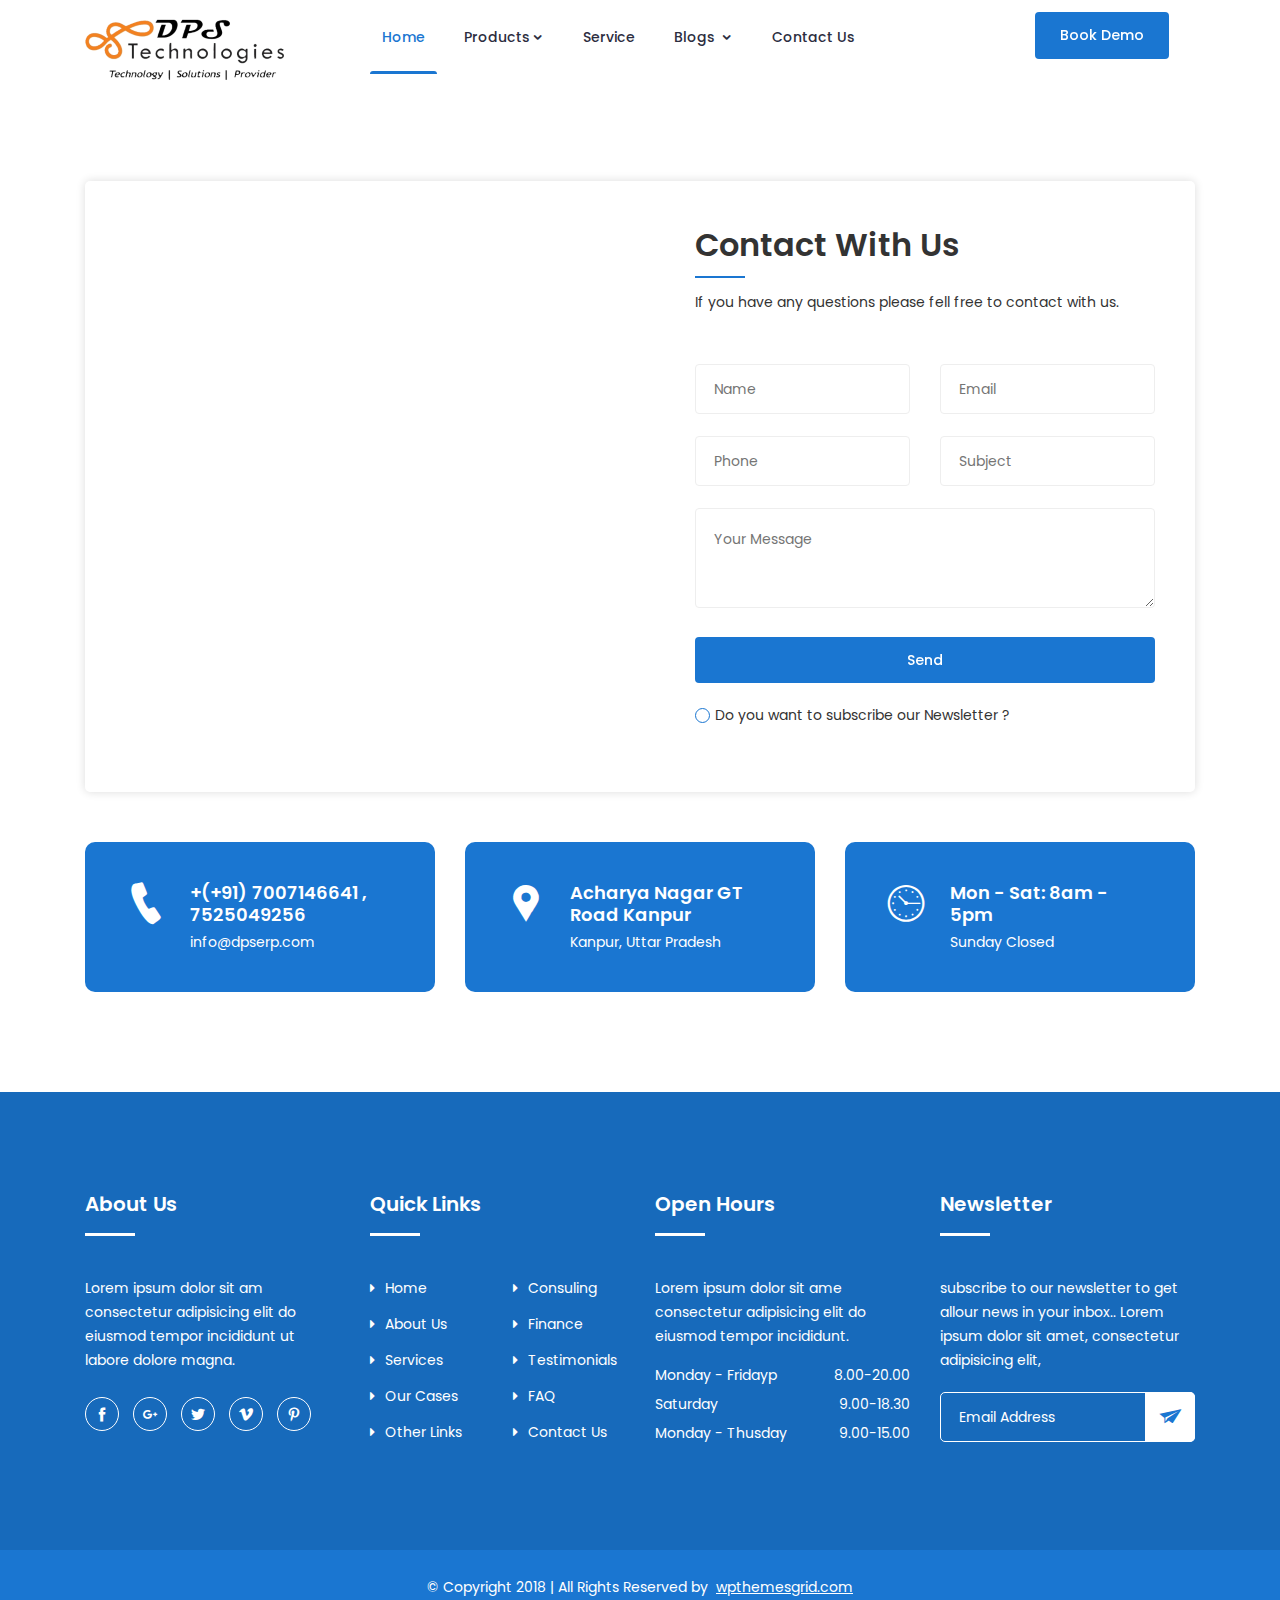
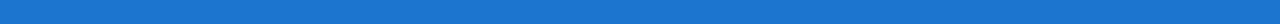
<file: blog-single.html>
<!doctype html>
<html class="no-js" lang="zxx">
    <head>
        <!-- Meta Tags -->
		<meta charset="utf-8">
		<meta http-equiv="X-UA-Compatible" content="IE=edge">
		<meta name="keywords" content="Site keywords here">
		<meta name="description" content="">
		<meta name='copyright' content=''>
		<meta name="viewport" content="width=device-width, initial-scale=1, shrink-to-fit=no">
		
		<!-- Title -->
        <title>Dps Technologies.</title>
		
		<!-- Favicon -->
        <link rel="icon" href="img/favicon.png">
		
		<!-- Google Fonts -->
		<link href="https://fonts.googleapis.com/css?family=Poppins:200i,300,300i,400,400i,500,500i,600,600i,700,700i,800,800i,900,900i&display=swap" rel="stylesheet">

		<!-- Bootstrap CSS -->
		<link rel="stylesheet" href="css/bootstrap.min.css">
		<!-- Nice Select CSS -->
		<link rel="stylesheet" href="css/nice-select.css">
		<!-- Font Awesome CSS -->
        <link rel="stylesheet" href="css/font-awesome.min.css">
		<!-- icofont CSS -->
        <link rel="stylesheet" href="css/icofont.css">
		<!-- Slicknav -->
		<link rel="stylesheet" href="css/slicknav.min.css">
		<!-- Owl Carousel CSS -->
        <link rel="stylesheet" href="css/owl-carousel.css">
		<!-- Datepicker CSS -->
		<link rel="stylesheet" href="css/datepicker.css">
		<!-- Animate CSS -->
        <link rel="stylesheet" href="css/animate.min.css">
		<!-- Magnific Popup CSS -->
        <link rel="stylesheet" href="css/magnific-popup.css">
		
		<!-- Medipro CSS -->
        <link rel="stylesheet" href="css/normalize.css">
        <link rel="stylesheet" href="style.css">
        <link rel="stylesheet" href="css/responsive.css">
		
    </head>
    <body>
	
		<!-- Header Area -->
		<header class="header" >
			<!-- Header Inner -->
			<div class="header-inner">
				<div class="container">
					<div class="inner">
						<div class="row">
							<div class="col-lg-3 col-md-3 col-12">
								<!-- Start Logo -->
								<div class="logo">
									<a href="index.html"><img src="img/logo.png" alt="#"></a>
								</div>
								<!-- End Logo -->
								<!-- Mobile Nav -->
								<div class="mobile-nav"></div>
								<!-- End Mobile Nav -->
							</div>
							<div class="col-lg-7 col-md-9 col-12">
								<!-- Main Menu -->
								<div class="main-menu">
									<nav class="navigation">
										<ul class="nav menu">
											<li class="active"><a href="#">Home </a></li>
											
											<li><a href="#">Products<i class="icofont-rounded-down"></i></a>
												<ul class="dropdown">
													<li><a href="school.html">School ERP</a></li>
													<li><a href="college.html">College ERP</a></li>
													<li><a href="payment">Online Payment</a></li>
													<li><a href="sms.html">SMS</a></li>
												</ul>
											</li>
											<li><a href="#">Service</a></li>
											<li><a href="#">Blogs <i class="icofont-rounded-down"></i></a>
												<ul class="dropdown">
													<li><a href="blog-single.html">Blog Details</a></li>
												</ul>
											</li>
											<li><a href="contact.html">Contact Us</a></li>
										</ul>
									</nav>
								</div>
								<!--/ End Main Menu -->
							</div>
							<div class="col-lg-2 col-12">
								<div class="get-quote">
									<a href="Demo.html" class="btn">Book Demo</a>
								</div>
							</div>
						</div>
					</div>
				</div>
			</div>
			<!--/ End Header Inner -->
		</header>
		<!-- End Header Area -->
		 		<!-- Start Contact Us -->
		<section class="contact-us section">
			<div class="container">
				<div class="inner">
					<div class="row"> 
						<div class="col-lg-6">
							<div class="contact-us-left">
								<!--Start Google-map -->
								<div id="myMap"></div>
								<!--/End Google-map -->
							</div>
						</div>
						<div class="col-lg-6">
							<div class="contact-us-form">
								<h2>Contact With Us</h2>
								<p>If you have any questions please fell free to contact with us.</p>
								<!-- Form -->
								<form class="form" method="post" action="mail/mail.php">
									<div class="row">
										<div class="col-lg-6">
											<div class="form-group">
												<input type="text" name="name" placeholder="Name" required="">
											</div>
										</div>
										<div class="col-lg-6">
											<div class="form-group">
												<input type="email" name="email" placeholder="Email" required="">
											</div>
										</div>
										<div class="col-lg-6">
											<div class="form-group">
												<input type="text" name="phone" placeholder="Phone" required="">
											</div>
										</div>
										<div class="col-lg-6">
											<div class="form-group">
												<input type="text" name="subject" placeholder="Subject" required="">
											</div>
										</div>
										<div class="col-lg-12">
											<div class="form-group">
												<textarea name="message" placeholder="Your Message" required=""></textarea>
											</div>
										</div>
										<div class="col-12">
											<div class="form-group login-btn">
												<button class="btn" type="submit">Send</button>
											</div>
											<div class="checkbox">
												<label class="checkbox-inline" for="2"><input name="news" id="2" type="checkbox">Do you want to subscribe our Newsletter ?</label>
											</div>
										</div>
									</div>
								</form>
								<!--/ End Form -->
							</div>
						</div>
					</div>
				</div>
				<div class="contact-info">
					<div class="row">
						<!-- single-info -->
						<div class="col-lg-4 col-12 ">
							<div class="single-info">
								<i class="icofont icofont-ui-call"></i>
								<div class="content">
									<h3>+(+91) 7007146641 , 7525049256</h3>
									<p>info@dpserp.com</p>
								</div>
							</div>
						</div>
						<!--/End single-info -->
						<!-- single-info -->
						<div class="col-lg-4 col-12 ">
							<div class="single-info">
								<i class="icofont-google-map"></i>
								<div class="content">
									<h3>Acharya Nagar GT Road Kanpur</h3>
									<p>Kanpur, Uttar Pradesh</p>
								</div>
							</div>
						</div>
						<!--/End single-info -->
						<!-- single-info -->
						<div class="col-lg-4 col-12 ">
							<div class="single-info">
								<i class="icofont icofont-wall-clock"></i>
								<div class="content">
									<h3>Mon - Sat: 8am - 5pm</h3>
									<p>Sunday Closed</p>
								</div>
							</div>
						</div>
						<!--/End single-info -->
					</div>
				</div>
			</div>
		</section>
		<!--/ End Contact Us -->
				<!-- Footer Area -->
				<footer id="footer" class="footer ">
					<!-- Footer Top -->
					<div class="footer-top">
						<div class="container">
							<div class="row">
								<div class="col-lg-3 col-md-6 col-12">
									<div class="single-footer">
										<h2>About Us</h2>
										<p>Lorem ipsum dolor sit am consectetur adipisicing elit do eiusmod tempor incididunt ut labore dolore magna.</p>
										<!-- Social -->
										<ul class="social">
											<li><a href="https://www.facebook.com/dpstechnologies.in/"><i class="icofont-facebook"></i></a></li>
											<li><a href="#"><i class="icofont-google-plus"></i></a></li>
											<li><a href="https://x.com/dpstech_knp"><i class="icofont-twitter"></i></a></li>
											<li><a href="#"><i class="icofont-vimeo"></i></a></li>
											<li><a href="#"><i class="icofont-pinterest"></i></a></li>
										</ul>
										<!-- End Social -->
									</div>
								</div>
								<div class="col-lg-3 col-md-6 col-12">
									<div class="single-footer f-link">
										<h2>Quick Links</h2>
										<div class="row">
											<div class="col-lg-6 col-md-6 col-12">
												<ul>
													<li><a href="#"><i class="fa fa-caret-right" aria-hidden="true"></i>Home</a></li>
													<li><a href="#"><i class="fa fa-caret-right" aria-hidden="true"></i>About Us</a></li>
													<li><a href="#"><i class="fa fa-caret-right" aria-hidden="true"></i>Services</a></li>
													<li><a href="#"><i class="fa fa-caret-right" aria-hidden="true"></i>Our Cases</a></li>
													<li><a href="#"><i class="fa fa-caret-right" aria-hidden="true"></i>Other Links</a></li>	
												</ul>
											</div>
											<div class="col-lg-6 col-md-6 col-12">
												<ul>
													<li><a href="#"><i class="fa fa-caret-right" aria-hidden="true"></i>Consuling</a></li>
													<li><a href="#"><i class="fa fa-caret-right" aria-hidden="true"></i>Finance</a></li>
													<li><a href="#"><i class="fa fa-caret-right" aria-hidden="true"></i>Testimonials</a></li>
													<li><a href="#"><i class="fa fa-caret-right" aria-hidden="true"></i>FAQ</a></li>
													<li><a href="#"><i class="fa fa-caret-right" aria-hidden="true"></i>Contact Us</a></li>	
												</ul>
											</div>
										</div>
									</div>
								</div>
								<div class="col-lg-3 col-md-6 col-12">
									<div class="single-footer">
										<h2>Open Hours</h2>
										<p>Lorem ipsum dolor sit ame consectetur adipisicing elit do eiusmod tempor incididunt.</p>
										<ul class="time-sidual">
											<li class="day">Monday - Fridayp <span>8.00-20.00</span></li>
											<li class="day">Saturday <span>9.00-18.30</span></li>
											<li class="day">Monday - Thusday <span>9.00-15.00</span></li>
										</ul>
									</div>
								</div>
								<div class="col-lg-3 col-md-6 col-12">
									<div class="single-footer">
										<h2>Newsletter</h2>
										<p>subscribe to our newsletter to get allour news in your inbox.. Lorem ipsum dolor sit amet, consectetur adipisicing elit,</p>
										<form action="mail/mail.php" method="get" target="_blank" class="newsletter-inner">
											<input name="email" placeholder="Email Address" class="common-input" onfocus="this.placeholder = ''"
												onblur="this.placeholder = 'Your email address'" required="" type="email">
											<button class="button"><i class="icofont icofont-paper-plane"></i></button>
										</form>
									</div>
								</div>
							</div>
						</div>
					</div>
					<!--/ End Footer Top -->
					<!-- Copyright -->
					<div class="copyright">
						<div class="container">
							<div class="row">
								<div class="col-lg-12 col-md-12 col-12">
									<div class="copyright-content">
										<p>© Copyright 2018  |  All Rights Reserved by <a href="https://www.wpthemesgrid.com" target="_blank">wpthemesgrid.com</a> </p>
									</div>
								</div>
							</div>
						</div>
					</div>
					<!--/ End Copyright -->
				</footer>
				<!--/ End Footer Area -->
    </body>
</html>
</file>
<file: css/nice-select.css>
.nice-select {
    -webkit-tap-highlight-color: transparent;
    background-color: #fff;
    border-radius: 5px;
    border: solid 1px #e8e8e8;
    box-sizing: border-box;
    clear: both;
    cursor: pointer;
    display: block;
    float: left;
    font-family: inherit;
    font-size: 15px;
    font-weight: normal;
    height: 42px;
    line-height: 27px;
    outline: none;
    padding-left: 18px;
    padding-right: 30px;
    position: relative;
    text-align: left !important;
    -webkit-transition: all 0.2s ease-in-out;
    transition: all 0.2s ease-in-out;
    -webkit-user-select: none;
    -moz-user-select: none;
    -ms-user-select: none;
    user-select: none;
    white-space: nowrap;
    width: auto;
    margin-bottom: 16px;
}

.nice-select:hover {
    border-color: #3164F4;
}

.nice-select:active,
.nice-select.open,
.nice-select:focus {
    border-color: #999;
}

.nice-select:after {
    border-bottom: 2px solid #999;
    border-right: 2px solid #999;
    content: '';
    display: block;
    height: 8px;
    margin-top: -4px;
    pointer-events: none;
    position: absolute;
    right: 12px;
    top: 50%;
    -webkit-transform-origin: 66% 66%;
    -ms-transform-origin: 66% 66%;
    transform-origin: 66% 66%;
    -webkit-transform: rotate(45deg);
    -ms-transform: rotate(45deg);
    transform: rotate(45deg);
    -webkit-transition: all 0.15s ease-in-out;
    transition: all 0.15s ease-in-out;
    width: 8px;
}

.nice-select.open:after {
    -webkit-transform: rotate(-135deg);
    -ms-transform: rotate(-135deg);
    transform: rotate(-135deg);
}

.nice-select.open .list {
    opacity: 1;
    pointer-events: auto;
    -webkit-transform: scale(1) translateY(0);
    -ms-transform: scale(1) translateY(0);
    transform: scale(1) translateY(0);
}

.nice-select.disabled {
    border-color: #ededed;
    color: #999;
    pointer-events: none;
}

.nice-select.disabled:after {
    border-color: #cccccc;
}

.nice-select.wide {
    width: 100%;
}

.nice-select.wide .list {
    left: 0 !important;
    right: 0 !important;
}

.nice-select.right {
    float: right;
}

.nice-select.right .list {
    left: auto;
    right: 0;
}

.nice-select.small {
    font-size: 12px;
    height: 36px;
    line-height: 34px;
}

.nice-select.small:after {
    height: 4px;
    width: 4px;
}

.nice-select.small .option {
    line-height: 34px;
    min-height: 34px;
}

.nice-select .list {
    background-color: #fff;
    border-radius: 5px;
    box-shadow: 0 0 0 1px rgba(68, 68, 68, 0.11);
    box-sizing: border-box;
    margin-top: 4px;
    opacity: 0;
    overflow: hidden;
    padding: 0;
    pointer-events: none;
    position: absolute;
    top: 100%;
    left: 0;
    -webkit-transform-origin: 50% 0;
    -ms-transform-origin: 50% 0;
    transform-origin: 50% 0;
    -webkit-transform: scale(0.75) translateY(-21px);
    -ms-transform: scale(0.75) translateY(-21px);
    transform: scale(0.75) translateY(-21px);
    -webkit-transition: all 0.2s cubic-bezier(0.5, 0, 0, 1.25), opacity 0.15s ease-out;
    transition: all 0.2s cubic-bezier(0.5, 0, 0, 1.25), opacity 0.15s ease-out;
    z-index: 9;
}

.nice-select .list:hover .option:not(:hover) {
    background-color: transparent !important;
}

.nice-select .option {
    cursor: pointer;
    font-weight: 400;
    line-height: 40px;
    list-style: none;
    min-height: 40px;
    outline: none;
    padding-left: 18px;
    padding-right: 29px;
    text-align: left;
    -webkit-transition: all 0.2s;
    transition: all 0.2s;
}

.nice-select .option:hover {
    background-color: #238AC1;
    color: #fff;
}

.nice-select .option.selected {
    font-weight: bold;
}

.nice-select .option.disabled {
    background-color: transparent;
    color: #999;
    cursor: default;
}

.no-csspointerevents .nice-select .list {
    display: none;
}

.no-csspointerevents .nice-select.open .list {
    display: block;
}

.contact-form-wrapper .list {
    background: #2f3341 none repeat scroll 0 0;
    border-radius: 0;
}
</file>
<file: css/owl-carousel.css>
/**
 * Owl Carousel v2.2.1
 * Copyright 2013-2017 David Deutsch
 * Licensed under  ()
 */
/*
 * 	Default theme - Owl Carousel CSS File
 */
.owl-theme .owl-nav {
	text-align: center;
	-webkit-tap-highlight-color: transparent;
}
.owl-theme .owl-nav [class*='owl-'] {
    color: #FFF;
    font-size: 14px;
    margin: 5px;
    padding: 4px 7px;
    background: #D6D6D6;
    display: inline-block;
    cursor: pointer;
    border-radius: 3px; }
.owl-theme .owl-nav [class*='owl-']:hover {
    background: #869791;
    color: #FFF;
    text-decoration: none; }
.owl-theme .owl-nav .disabled {
    opacity: 0.5;
    cursor: default; 
}
.owl-theme .owl-nav.disabled + .owl-dots {
	margin-top: 10px; }

.owl-theme .owl-dots {
	text-align: center;
	-webkit-tap-highlight-color: transparent; }
.owl-theme .owl-dots .owl-dot {
    display: inline-block;
    zoom: 1;
    *display: inline; }
.owl-theme .owl-dots .owl-dot span {
    width: 10px;
    height: 10px;
    margin: 5px 7px;
    background: #D6D6D6;
    display: block;
    -webkit-backface-visibility: visible;
    transition: opacity 200ms ease;
    border-radius: 30px; }
.owl-theme .owl-dots .owl-dot.active span, .owl-theme .owl-dots .owl-dot:hover span {
    background: #869791; 
}

/* 
 *  Owl Carousel - Animate Plugin
 */
.owl-carousel .animated {
  -webkit-animation-duration: 1000ms;
  animation-duration: 1000ms;
  -webkit-animation-fill-mode: both;
  animation-fill-mode: both;
}
.owl-carousel .owl-animated-in {
  z-index: 0;
}
.owl-carousel .owl-animated-out {
  z-index: 1;
}
.owl-carousel .fadeOut {
  -webkit-animation-name: fadeOut;
  animation-name: fadeOut;
}

@-webkit-keyframes fadeOut {
  0% {
    opacity: 1;
  }

  100% {
    opacity: 0;
  }
}
@keyframes fadeOut {
  0% {
    opacity: 1;
  }

  100% {
    opacity: 0;
  }
}

/* 
 * 	Owl Carousel - Auto Height Plugin
 */
.owl-height {
  -webkit-transition: height 500ms ease-in-out;
  -moz-transition: height 500ms ease-in-out;
  -ms-transition: height 500ms ease-in-out;
  -o-transition: height 500ms ease-in-out;
  transition: height 500ms ease-in-out;
}

/* 
 *  Core Owl Carousel CSS File
 */
.owl-carousel {
  display: none;
  width: 100%;
  -webkit-tap-highlight-color: transparent;
  /* position relative and z-index fix webkit rendering fonts issue */
  position: relative;
  z-index: 1;
}
.owl-carousel .owl-stage {
  position: relative;
  -ms-touch-action: pan-Y;
}
.owl-carousel .owl-stage:after {
  content: ".";
  display: block;
  clear: both;
  visibility: hidden;
  line-height: 0;
  height: 0;
}
.owl-carousel .owl-stage-outer {
  position: relative;
  overflow: hidden;
  /* fix for flashing background */
  -webkit-transform: translate3d(0px, 0px, 0px);
}
.owl-carousel .owl-controls .owl-nav .owl-prev,
.owl-carousel .owl-controls .owl-nav .owl-next,
.owl-carousel .owl-controls .owl-dot {
  cursor: pointer;
  cursor: hand;
  -webkit-user-select: none;
  -khtml-user-select: none;
  -moz-user-select: none;
  -ms-user-select: none;
  user-select: none;
}
.owl-carousel.owl-loaded {
  display: block;
}
.owl-carousel.owl-loading {
  opacity: 0;
  display: block;
}
.owl-carousel.owl-hidden {
  opacity: 0;
}
.owl-carousel .owl-refresh .owl-item {
  display: none;
}
.owl-carousel .owl-item {
  position: relative;
  min-height: 1px;
  float: left;
  -webkit-backface-visibility: hidden;
  -webkit-tap-highlight-color: transparent;
  -webkit-touch-callout: none;
  -webkit-user-select: none;
  -moz-user-select: none;
  -ms-user-select: none;
  user-select: none;
}
.owl-carousel .owl-item img {
  display: block;
  width: 100%;
  -webkit-transform-style: preserve-3d;
}
.owl-carousel.owl-text-select-on .owl-item {
  -webkit-user-select: auto;
  -moz-user-select: auto;
  -ms-user-select: auto;
  user-select: auto;
}
.owl-carousel .owl-grab {
  cursor: move;
  cursor: -webkit-grab;
  cursor: -o-grab;
  cursor: -ms-grab;
  cursor: grab;
}
.owl-carousel.owl-rtl {
  direction: rtl;
}
.owl-carousel.owl-rtl .owl-item {
  float: right;
}

/* No Js */
.no-js .owl-carousel {
  display: block;
}

/* 
 * 	Owl Carousel - Lazy Load Plugin
 */
.owl-carousel .owl-item .owl-lazy {
  opacity: 0;
  -webkit-transition: opacity 400ms ease;
  -moz-transition: opacity 400ms ease;
  -ms-transition: opacity 400ms ease;
  -o-transition: opacity 400ms ease;
  transition: opacity 400ms ease;
}
.owl-carousel .owl-item img {
  transform-style: preserve-3d;
}

/* 
 * 	Owl Carousel - Video Plugin
 */
.owl-carousel .owl-video-wrapper {
  position: relative;
  height: 100%;
  background: #000;
}
.owl-carousel .owl-video-play-icon {
  position: absolute;
  height: 80px;
  width: 80px;
  left: 50%;
  top: 50%;
  margin-left: -40px;
  margin-top: -40px;
  background: url("owl.video.play.png") no-repeat;
  cursor: pointer;
  z-index: 1;
  -webkit-backface-visibility: hidden;
  -webkit-transition: scale 100ms ease;
  -moz-transition: scale 100ms ease;
  -ms-transition: scale 100ms ease;
  -o-transition: scale 100ms ease;
  transition: scale 100ms ease;
}
.owl-carousel .owl-video-play-icon:hover {
  -webkit-transition: scale(1.3, 1.3);
  -moz-transition: scale(1.3, 1.3);
  -ms-transition: scale(1.3, 1.3);
  -o-transition: scale(1.3, 1.3);
  transition: scale(1.3, 1.3);
}
.owl-carousel .owl-video-playing .owl-video-tn,
.owl-carousel .owl-video-playing .owl-video-play-icon {
  display: none;
}
.owl-carousel .owl-video-tn {
  opacity: 0;
  height: 100%;
  background-position: center center;
  background-repeat: no-repeat;
  -webkit-background-size: contain;
  -moz-background-size: contain;
  -o-background-size: contain;
  background-size: contain;
  -webkit-transition: opacity 400ms ease;
  -moz-transition: opacity 400ms ease;
  -ms-transition: opacity 400ms ease;
  -o-transition: opacity 400ms ease;
  transition: opacity 400ms ease;
}
.owl-carousel .owl-video-frame {
  position: relative;
  z-index: 1;
};
</file>
<file: style.css>
/* =====================================
Template Name: 	Mediplus.
Author Name: Naimur Rahman
Website: http://wpthemesgrid.com/
Description: Mediplus - Doctor HTML Template.
Version:	1.1
========================================*/   
/*======================================
[ CSS Table of contents ]
* Global CSS
* Header CSS
	+ Topbar
	+ Logo
	+ Widget
	+ Main Menu
	+ Search
* Hero Slider CSS
* Schedule CSS
* Feautes CSS
* Fun Facts CSS
* Why Choose CSS
* Call to Action CSS
* Portfolio CSS
	+ Portfolio Single CSS
* Services CSS
* Testimonials CSS
* Departments CSS
* Pricing Table CSS
* Clients CSS
* Team CSS
	+ Single Team
* Blog CSS
	+ Latest Blog CSS
	+ Blog Single CSS
	+ Blog Sidebar CSS
* Appointment CSS
* Login CSS
* Register CSS
* Faq CSS
* Contact Us CSS
* Error 404 CSS
* Mail Success CSS
* Newsletter CSS
* Doctor Calendar CSS
* About Us CSS
* Footer CSS
========================================*/ 
/*=============================
	Global CSS 
===============================*/
body{
    font-family: 'Poppins', sans-serif;
	font-weight: 400;
	font-size:14px;
	color:#888;
}
.pro-features {
	position: fixed;
	right: -300px;
	width: 300px;
	height: auto;
	line-height: 46px;
	font-size: 14px;
	background: #fff;
	text-align: left;
	color: #333;
	top: 50%;
	transform:translateY(-50%);
	box-shadow: -4px 0px 5px #00000036;
	color: #fff;
	z-index: 9999;
	padding:20px 30px 30px 30px;
	-webkit-transition:all 0.4s ease;
	-moz-transition:all 0.4s ease;
	transition:all 0.4s ease;
}
.pro-features.active{
	right:0;
}
.pro-features li.big-title {
	font-weight: 600;
	color: #1A76D1;
	font-size: 15px;
}
.pro-features li.title {
	font-weight: 600;
	color: #1A76D1;
	font-size: 15px;
}
.pro-features .button{}
.pro-features .button .btn {
	width: 100%;
	text-align: center;
	margin-top: 8px;
	display: inline-block;
	float: left;
	font-size: 13px;
	width: 100%;
	text-transform: capitalize;
}
.pro-features li {
	color: #333;
	margin: 0;
	padding: 0;
	line-height: 22px;
	margin-bottom: 10px;
}
.get-pro {
	position: absolute;
	left: -80px;
	width:80px;
	height: 45px;
	line-height: 45px;
	font-size: 14px;
	border-radius: 5px 0 0 5px;
	background: #1A76D1;
	text-align: center;
	color: #fff;
	top: 0;
	cursor: pointer;
	box-shadow: -4px 0px 5px #00000036;
}
.get-pro:hover{
	
}
#scrollUp {
	bottom: 15px;
	right: 15px;
	padding: 10px 20px;
	background: #1a76d1;
	color: #fff;
	font-size: 25px;
	width: 45px;
	height: 45px;
	text-align: center;
	line-height: 45px;
	padding: 0;
	border-radius: 3px;
	box-shadow: 0px 0px 10px #00000026;
}
#scrollUp:hover{
	background:#2C2D3F;
}
/* Color Plate */
.color-plate {
	position: fixed;
	display: block;
	z-index: 99998;
	padding: 20px;
	width: 245px;
	background: #fff;
	right: -245px;
	text-align: left;
	top: 30%;
	-webkit-transition:all 0.4s ease;
	-moz-transition:all 0.4s ease;
	transition:all 0.4s ease;
	-webkit-box-shadow: -3px 0px 25px -2px rgba(0, 0, 0, 0.2);
	-moz-box-shadow: -3px 0px 25px -2px rgba(0, 0, 0, 0.2);
	box-shadow: -3px 0px 25px -2px rgba(0, 0, 0, 0.2);
}
.color-plate.active{
	right:0;
}
.color-plate .color-plate-icon {
	position: absolute;
	left: -48px;
	width: 48px;
	height: 45px;
	line-height: 45px;
	font-size: 21px;
	border-radius: 5px 0 0 5px;
	background: #1A76D1;
	text-align: center;
	color: #fff !important;
	top: 0;
	cursor: pointer;
	box-shadow: -4px 0px 5px #00000036;
}
.color-plate h4 {
	display: block;
	font-size: 15px;
	margin-bottom: 5px;
	font-weight: 500;
}
.color-plate p {
	font-size: 13px;
	margin-bottom: 15px;
	line-height: 20px;
}
.color-plate span {
	width: 42px;
	height: 35px;
	border-radius: 0;
	cursor: pointer;
	display: inline-block;
	margin-right: 3px;
}
.color-plate span:hover{
	cursor:pointer;
}
.color-plate span.color1{
	background:#1A76D1;
}
.color-plate span.color2{
	background:#2196F3;
}
.color-plate span.color3{
	background:#32B87D;
}
.color-plate span.color4{
	background:#FE754A;
}
.color-plate span.color5{
	background:#F82F56;
}
.color-plate span.color6{
	background:#01B2B7;
}
.color-plate span.color7{
	background:#6c5ce7;
}
.color-plate span.color8{
	background:#85BA46;
}
.color-plate span.color9{
	background:#273c75;
}
.color-plate span.color10{
	background:#FD7272;
}
.color-plate span.color11{
	background:#badc58;
}
.color-plate span.color12{
	background:#44ce6f;
}
/*=============================
	End Global CSS 
===============================*/

/*===================
	Start Header CSS 
=====================*/
.header{
	background-color:#fff;
	position:relative;
}
.header .navbar-collapse{
	padding:0;
}
/* Topbar */
.header .topbar{
	background-color:#fff;
	border-bottom:1px solid #eee;
}
.header .topbar{
	padding:15px 0;
}
.header .top-link{
	float:left;
}
.header .top-link li{
	display:inline-block;
	margin-right:15px;
}
.header .top-link li:last-child{
	margin-right:0px;
}
.header .top-link li a{
	color:#2C2D3F;
	font-size:14px;
	font-weight:400;
}
.header .top-link li:hover a{
	color:#1A76D1;
}
.header .top-contact{
	float:right;
}
.header .top-contact li{
	display:inline-block;
	margin-right:25px;
	color:#2C2D3F;
}
.header .top-contact li:last-child{
	margin-right:0;
}
.header .top-contact li a{
	font-size:14px;
}
.header .top-contact li a:hover{
	color:#1A76D1;
}
.header .top-contact li i{
	color:#1A76D1;
	margin-right:8px;
}
.header .header-inner {
	background:#fff;
	z-index:999;
	width:100%;
}
.get-quote{
	margin-top:12px;
}
.get-quote .btn{
	color:#fff;
}
.header .logo {
	float: left;
	margin-top: 18px;
}
.header .navbar {
	background: none;
	box-shadow: none;
	border: none;
	margin: 0;
	height: 0px;
	min-height: 0px;
}
.header .nav li{
	margin-right: 15px;
    float: left;
	position:relative;
}
.header .nav li:last-child{
	margin:0;
}
.header .nav li a {
	color: #2C2D3F;
	font-size: 14px;
	font-weight: 500;
	text-transform: capitalize;
	padding: 25px 12px;
	position: relative;
	display: inline-block;
	position:relative;
}
.header .nav li a::before {
	position: absolute;
	content: "";
	left: 0;
	bottom: 0;
	height: 3px;
	width:0%;
	background: #1A76D1;
	border-radius: 5px 5px 0 0;
	opacity:0;
	visibility:hidden;
	-webkit-transition:all 0.4s ease;
	-moz-transition:all 0.4s ease;
	transition:all 0.4s ease;
}
.header .nav li.active a:before{
	opacity:1;
	visibility:visible;
	width: 100%;
}
.header .nav li.active a{
	color:#1A76D1;
}
.header .nav li:hover a:before{
	opacity:1;
	width: 100%;
	visibility:visible;
}
.header .nav li:hover a{
	color:#1a76d1;
}
.header .nav li a i {
	display: inline-block;
	margin-left: 1px;
	font-size: 13px;
}
/* Middle Header */
.header.style2 .header-inner {
	border-top: 1px solid #eee;
}
.header.style2 .logo {
	margin-top:6px;
}
.header .middle-header {
	background: #fff;
	padding: 20px 0px;
}
.header .widget-main{
	float:right;
}
.header.style2 .get-quote {
	margin-top: 0;
}
.header .single-widget {
	position: relative;
	float: left;
	margin-right: 30px;
	padding-left: 55px;
}
.header .single-widget:last-child{
	margin:0;
}
.header .single-widget .logo{
	margin:0;
	padding:0;
	margin-top: 7px;
}
.header .single-widget i {
	position: absolute;
	left: 0;
	top: 6px;
	height: 40px;
	width: 40px;
	line-height: 40px;
	color: #fff;
	background: #1A76D1;
	border-radius: 4px;
	text-align: center;
	font-size: 15px;
}
.header .single-widget h4 {
	font-size: 15px;
	font-weight: 500;
}
.header .single-widget p {
	margin-bottom: 5px;
	text-transform: capitalize;
}
.header .single-widget.btn{
	margin-left:0;
}
/* Dropdown Menu */
.header .nav li .dropdown {
	background: #fff;
	width: 220px;
	position: absolute;
	left:-20px;
	top: 100%;
	z-index: 999;
	-webkit-box-shadow: 0px 3px 5px rgba(0, 0, 0, 0.2);
	-moz-box-shadow: 0px 3px 5px rgba(0, 0, 0, 0.2);
	box-shadow: 0px 3px 5px #3333334d;
	transform-origin: 0 0 0;
	transform: scaleY(0.2);
	-webkit-transition: all 0.3s ease 0s;
	-moz-transition: all 0.3s ease 0s;
	transition: all 0.3s ease 0s;
	opacity: 0;
	visibility: hidden;
	top: 74px;
	border-left:3px solid #2889e4;
}
.header .nav li:hover .dropdown{
	opacity:1;
	visibility:visible;
	transform:translateY(0px);
}
.header .nav li .dropdown li{
	float:none;
	margin:0;
	border-bottom:1px dashed #eee;
}
.header .nav li .dropdown li:last-child{
	border:none;
}
.header .nav li .dropdown li a {
	padding: 12px 15px;
	color: #666;
	display: block;
	font-weight: 400;
	text-transform: capitalize;
	background: transparent;
	-webkit-transition:all 0.2s ease;
	-moz-transition:all 0.2s ease;
	transition:all 0.2s ease;
}
.header .nav li .dropdown li a:before{
	display:none;
}
.header .nav li .dropdown li:last-child a{
	border-bottom:0px;
}
.header .nav li .dropdown li:hover a{
	color:#1A76D1;
}
.header .nav li .dropdown li a:hover{
	border-color:transparent;
}
/* Right Bar */
.header.style2 .main-menu{
	display:inline-block;
	float:left;
}
.header .right-bar {
	float: right;
}
.header .right-bar {
	padding-top:20px;
}
.header .right-bar {
	display: inline-block;
}
.header .right-bar a {
	color: #fff;
	height: 35px;
	width: 35px;
	line-height: 35px;
	text-align: center;
	background: #1a76d1;
	border-radius: 4px;
	display: block;
	font-size: 12px;
}
.header .right-bar li a:hover{
	color:#fff;
	background:#27AE60;
}
.header .search-top.active .search i:before{
	content:"\eee1";
	font-size:15px;
}
/* Search */
.header .search-form {
	position: absolute;
	right: 0;
	z-index: 9999;
	opacity: 0;
	visibility: hidden;
	-webkit-transition: all 0.4s ease;
	-moz-transition: all 0.4s ease;
	transition: all 0.4s ease;
	top: 74px;
	box-shadow: 0px 0px 10px #0000001c;
	border-radius: 4px;
	overflow: hidden;
	transform:scale(0);
}
.header .search-top.active .search-form {
	opacity:1;
	visibility:visible;
	transform:scale(1);
}
.header .search-form input {
	width: 282px;
	height: 50px;
	line-height: 50px;
	padding: 0 70px 0 20px;
	-webkit-transition: all 0.4s ease;
	-moz-transition: all 0.4s ease;
	transition: all 0.4s ease;
	border-radius: 3px;
	border: none;
	background: #fff;
	color: #2C2D3F;
}
.header .search-form button {
	position: absolute;
	right: 0;
	height: 50px;
	top: 0;
	width: 50px;
	background: #1A76D1;
	border: none;
	color: #fff;
	border-radius: 0 4px 4px 0;
	border-left:1px solid transparent;
}
.header .search-form button:hover{
	background:#fff;
	color:#1A76D1;
	border-color:#e6e6e6;
}
/* Header Sticky */
.header.sticky .header-inner{
	position:fixed;
	z-index:999;
	top:0;
	left:0;
	bottom:initial;
	-webkit-transition:all 0.4s ease;
	-moz-transition:all 0.4s ease;
	transition:all 0.4s ease;
	animation: fadeInDown 0.5s both 0.1s;
	box-shadow:0px 0px 13px #00000054;
}
/*=========================
	End Header CSS
===========================*/

/*===========================
	Start Hero Area CSS
=============================*/
.slider .single-slider {
	height: 600px;
	background-size: cover;
	background-position: center;
	background-repeat:no-repeat;
}
.slider .single-slider .text{
	margin-top:120px;
}
.slider.index2 .single-slider .text{
	margin-top:150px;
}
.slider .single-slider h1 {
	color: #2C2D3F;
	font-size: 38px;
	font-weight: 700;
	margin: 0;
	padding: 0;
	line-height: 42px;
}
.slider .single-slider h1 span{
	color:#1a76d1;
}
.slider .single-slider p {
	color: #2C2D3F;
	margin-top: 27px;
	font-weight: 400;
}
.slider .single-slider .button{
	margin-top:30px;
}
.slider .single-slider .btn{
	color:#fff;
	background:#1a76d1;
	font-weight:500;
	display:inline-block;
	margin:0;
	margin-right:10px;
}
.slider .single-slider .btn:last-child{
	margin:0;
}
.slider .single-slider .btn.primary{
	background:#2C2D3F;
	color:#fff;
}
.slider .single-slider .btn.primary:before{
	background:#1A76D1;
}
.slider .owl-carousel .owl-nav {
	margin: 0;
    position: absolute;
    top: 50%;
    width: 100%;
	margin-top:-25px;
}
.slider .owl-carousel .owl-nav div {
	height: 50px;
	width: 50px;
	line-height: 50px;
	text-align: center;
	background: #1A76D1;
	color: #fff;
	font-size: 26px;
	position: absolute;
	margin: 0;
	-webkit-transition: all 0.4s ease;
	-moz-transition: all 0.4s ease;
	transition: all 0.4s ease;
	padding: 0;
	border-radius: 50%;
}
.slider .owl-carousel .owl-nav div:hover{
	background:#2C2D3F;
	color:#fff;
}
.slider .owl-carousel .owl-controls .owl-nav .owl-prev{
	left:20px;
}
.slider .owl-carousel .owl-controls .owl-nav .owl-next{
	right:20px;
}

/* Slider Animation */
.owl-item.active .single-slider h1{
    animation: fadeInUp 1s both 0.6s;
}
.owl-item.active .single-slider p{
    animation: fadeInUp 1s both 1s;
}
.owl-item.active .single-slider .button{
    animation: fadeInDown 1s both 1.5s;
}
/*===========================
	End Hero Area CSS
=============================*/

/*=============================
	Start Schedule CSS
===============================*/
.schedule {
	background: #fff;
	margin: 0;
	padding: 0;
	height: 230px;
}
.schedule .schedule-inner {
	position: relative;
	transform: translateY(-50%);
	z-index:9;
}
.schedule .single-schedule {
	position: relative;
	text-align: left;
	z-index:3;
	border-radius:5px;
	background:#1A76D1;
	 -webkit-transition: all .3s ease-out 0s;
    -moz-transition: all .3s ease-out 0s;
    -ms-transition: all .3s ease-out 0s;
    -o-transition: all .3s ease-out 0s;
    transition: all .3s ease-out 0s;
}
.schedule .single-schedule .inner {
	overflow:hidden;
	position: relative;
	padding:30px;
	z-index:2;
}
.schedule .single-schedule:before{
	position: absolute;
    z-index: -1;
    content: '';
    bottom: -10px;
    left: 0;
    right: 0;
    margin: 0 auto;
    width: 80%;
    height: 90%;
    background:#1A76D1;
    opacity: 0;
    filter: blur(10px);
    -webkit-transition: all .3s ease-out 0s;
    -moz-transition: all .3s ease-out 0s;
    -ms-transition: all .3s ease-out 0s;
    -o-transition: all .3s ease-out 0s;
    transition: all .3s ease-out 0s;
}
.schedule .single-schedule:hover:before{
	opacity: 0.8;
}
.schedule .single-schedule:hover{
	transform: translateY(-5px);
}
.schedule .single-schedule .icon i{
	position: absolute;
	font-size: 110px;
	color: #fff;
	 -webkit-transition: all .3s ease-out 0s;
    -moz-transition: all .3s ease-out 0s;
    -ms-transition: all .3s ease-out 0s;
    -o-transition: all .3s ease-out 0s;
    transition: all .3s ease-out 0s;
	z-index:-1;
	visibility:visible;
	opacity:0.2;
	right: -25px;
	bottom: -30px;
}
.schedule .single-schedule span{
	display:block;
	color:#fff;
}
.schedule .single-schedule h4{
	font-size: 20px;
	font-weight:600;
	display:inline-block;
	text-transform:capitalize;
	color:#fff;
	margin-top:13px;
}
.schedule .single-schedule p{
	color:#fff;
	margin-top:22px;
}
.schedule .single-schedule a {
	color: #fff;
	margin-top: 25px;
	font-weight: 500;
	display: inline-block;
	position: relative;
}
.schedule .single-schedule a:before{
	position:absolute;
	content:"";
	left:0;
	bottom:0;
	height:1px;
	width:0%;
	background:#fff;
	-webkit-transition:all 0.4s ease;
	-moz-transition:all 0.4s ease;
	transition:all 0.4s ease;
}
.schedule .single-schedule a:hover:before{
	width:100%;
	width:100%;
}
.schedule .single-schedule a i{
	margin-left:10px;
}
.schedule .single-schedule .time-sidual{
	
}
.schedule .single-schedule .time-sidual{
	overflow:hidden;
	margin-top:17px;
}
.schedule .single-schedule .time-sidual li {
	display: block;
	color: #fff;
	width: 100%;
	margin-bottom:3px;
}
.schedule .single-schedule .time-sidual li:last-child{
	margin:0;
}
.schedule .single-schedule .time-sidual li span{
	display:inline-block;
	float:right;
}
.schedule .single-schedule .day-head .time {
	font-weight: 400;
	float: right;
}
/*=============================
	End Schedule CSS
===============================*/

/*=============================
	Start Feautes CSS
===============================*/
.Feautes{
	padding-top:0;
}
.Feautes.index2{
	padding-top:100px;
}
.Feautes.testimonial-page{
	padding-top:100px;
}
.Feautes .single-features{
	text-align:center;
	position:relative;
	padding:10px 20px;
}
.Feautes .single-features::before {
	position: absolute;
	content: "";
	right: -72px;
	top: 60px;
	width: 118px;
	border-bottom: 3px dotted #1a76d1;
}
.Feautes .single-features.last::before{
	display:none;
}
.Feautes .single-features .signle-icon{
	position:relative;
}
.Feautes .single-features .signle-icon i{
	font-size:50px;
	color:#1a76d1;
	position:absolute;
	left:50%;
	margin-left:-50px;
	top:0;
	height:100px;
	width:100px;
	line-height:100px;
	text-align:center;
	border:1px solid #dddddd;
	border-radius:100%;
	-webkit-transition:all 0.4s ease;
	-moz-transition:all 0.4s ease;
	transition:all 0.4s ease;
}
.Feautes .single-features:hover .signle-icon i{
	background:#1A76D1;
	color:#fff;
	border-color:transparent;
}
.Feautes .single-features h3{
	padding-top: 128px;
	color:#2C2D3F;
	font-weight:600;
	font-size:21px;
}
.Feautes .single-features p {
	margin-top: 20px;
}
/*=============================
	End Feautes CSS
===============================*/

/*=======================
	Start Fun Facts CSS
=========================*/
.fun-facts{
	position:relative;
}
.fun-facts.section{
	padding:120px 0;
}
.fun-facts{
	background:url('img/fun-bg.jpg');
	background-size:cover;
	background-repeat:no-repeat;
}
.fun-facts .single-fun {
	
}
.fun-facts .single-fun i {
	position: absolute;
	left: 0;
	font-size: 62px;
	color: #fff;
	height: 70px;
	width: 70px;
	line-height: 67px;
	font-size: 28px;
	text-align: center;
	padding: 0;
	margin: 0;
	border: 2px solid #fff;
	border-radius: 0px;
	top: 50%;
	margin-top: -35px;
	-webkit-transition: all 0.4s ease;
	-moz-transition: all 0.4s ease;
	transition: all 0.4s ease;
	border-radius: 50%;
}
.fun-facts .single-fun:hover i{
	color:#1A76D1;
	background:#fff;
	border-color:transparent;
}
.fun-facts .single-fun .content {
	padding-left: 80px;
}
.fun-facts .single-fun span {
	color: #fff;
	font-weight: 600;
	font-size: 30px;
	position: relative;
	display: block;
	-webkit-transition: all 0.4s ease;
	-moz-transition: all 0.4s ease;
	transition: all 0.4s eas;
	display: block;
	margin-bottom: 7px;
}
.fun-facts .single-fun p{
	color:#fff;
	font-size:15px;
}
/*===================
	End Fun Facts
=====================*/

/*===================
	Why choose CSS
=====================*/
.why-choose .choose-left h3{
	font-size:24px;
	font-weight:600;
	color:#2C2D3F;
	position:relative;
	padding-bottom:20px;
	margin-bottom:24px;
}
.why-choose .choose-left h3:before{
	position:absolute;
	content:"";
	left:0;
	bottom:0;
	height:2px;
	width:50px;
	background:#1a76d1;
}
.why-choose .choose-left p{
	margin-bottom:35px;
}
.why-choose .choose-left .list{}
.why-choose .choose-left .list li {
	color: #868686;
	margin-bottom: 12px;
}
.why-choose .choose-left .list li:last-child{
	margin-bottom:0px;
}
.why-choose .choose-left .list li i{
	height:15px;
	width:15px;
	line-height:15px;
	text-align:center;
	background:#1a76d1;
	color:#fff;
	font-size:14px;
	border-radius:100%;
	padding-left:2px;
	margin-right:16px;
}
/* Start Faq CSS */
.why-choose{
	background:#fff;
}
.why-choose .choose-right{
	height:100%;
	width:100%;
	background-image:url('img/video-bg.jpg');
	background-size:cover;
	background-position:center;
	background-repeat:no-repeat;
	position:relative;
}
.why-choose .choose-right .video {
	color: #fff;
	height: 70px;
	width: 70px;
	line-height: 70px;
	text-align: center;
	border-radius: 100%;
	position: absolute;
	left: 50%;
	top: 50%;
	margin-left: -35px;
	margin-top: -35px;
	font-size: 21px;
	background: #1a76d1;
	padding-left: 4px;
}
.why-choose .choose-right .video:hover{
	transform:scale(1.1);
}
.why-choose .video-image .waves-block .waves {
	position: absolute;
	width: 200px;
	height: 200px;
	background: #fff;
	opacity: 0;
	-ms-filter: "progid:DXImageTransform.Microsoft.Alpha(Opacity=0)";
	border-radius: 100%;
	-webkit-animation: waves 3s ease-in-out infinite;
	animation: waves 3s ease-in-out infinite;
	left: 50%;
	margin-left: -100px;
	top: 50%;
	margin-top: -100px;
}
.why-choose .video-image .waves-block .wave-1 {
    -webkit-animation-delay: 0s;
    animation-delay: 0s;
}
.why-choose .video-image .waves-block .wave-2 {
    -webkit-animation-delay: 1s;
    animation-delay: 1s;
}
.why-choose .video-image .waves-block .wave-3 {
    -webkit-animation-delay: 2s;
    animation-delay: 2s;
}
/*=======================
	End Why choose CSS
=========================*/

/*===============================
	Start Call to action CSS
=================================*/
.call-action{
	background-image:url('img/call-bg.jpg');
	background-size:cover;
	background-position:center;
	position:relative;
	background-repeat:no-repeat;
}
.call-action .content{
	text-align:center;
	padding:100px 265px;
}
.call-action .content h2{
	color:#fff;
	font-size:32px;
	font-weight:600;
	line-height:46px;
}
.call-action .content p {
	color: #fff;
	margin: 30px 0px;
	font-size: 15px;
}
.call-action .content .btn{
	background:#fff;
	margin-right:20px;
	font-weight:500;
	border:1px solid #fff;
	color:#1a76d1;
}
.call-action .content .btn:before{
	background:#1A76D1;
}
.call-action .content .btn:hover{
	background:#1A76D1;
	color:#fff;
}
.call-action .content .btn:last-child{
	margin-right:0px;
}
.call-action .content .second {
	border: 1px solid #fff;
	color: #fff;
	background: transparent;
	color: #fff !important;
}
.call-action .content .second:before{
	background:#fff;
}
.call-action .content .second:hover{
	color:#1A76D1;
	border-color:transparent;
	background:#fff;
}
.call-action .content .second i{
	margin-left:10px;
}
/*===============================
	Start Call to action CSS
=================================*/

/*==========================
	Start Portfolio CSS
============================*/
.portfolio{
	background:#FDFDFD;
}
.portfolio .single-pf{
	position:relative;
}
.portfolio .single-pf img{
	height:100%;
	width:100%;
}
.portfolio .single-pf:before{
	position:absolute;
	content:"";
	left:0;
	top:0;
	height:100%;
	width:100%;
	background:#1a76d1;
	opacity:0;
	visibility:hidden;
	-webkit-transition:all 0.4s ease;
	-moz-transition:all 0.4s ease;
	transition:all 0.4s ease;
	z-index:1;
}
.portfolio .single-pf:hover:before{
	opacity:0.7;
	visibility:visible;
}
.portfolio .single-pf .btn {
	color: #1a76d1;
	z-index: 3;
	background: #fff;
	position: absolute;
	left: 50%;
	top: 50%;
	border-radius: 0px;
	opacity: 0;
	visibility: hidden;
	-webkit-transition: all 0.4s ease;
	-moz-transition: all 0.4s ease;
	transition: all 0.4s ease;
	height: 48px;
	width: 150px;
	text-align: center;
	line-height: 48px;
	padding: 0;
	font-weight: 500;
	font-size: 14px;
	margin-left: -75px;
	margin-top: -24px;
	border-radius:4px;
}
.portfolio .single-pf:hover .btn{
	opacity:1;
	visibility:visible;
}
.portfolio .single-pf .btn:hover{
	color:#fff;
}
.portfolio .owl-nav{
	display:none;
}
/* Slider Nav */
.pf-details .image-slider .owl-nav{
	margin: 0;
    position: absolute;
    top: 50%;
    width: 100%;
	margin-top:-25px;
}
.pf-details .image-slider .owl-carousel .owl-nav div {
	height: 50px;
	width: 50px;
	line-height: 45px;
	background: #fff;
	color: #1A76D1;
	position: absolute;
	margin: 0;
	border-radius: 100%;
	font-size: 20px;
	text-align: center;
	-webkit-transition: all 0.4s ease;
	-moz-transition: all 0.4s ease;
	transition: all 0.4s ease;
	box-shadow: 0px 0px 10px #0000001a;
}
.pf-details .image-slider .owl-carousel .owl-nav div:hover{
	color:#fff;
	background:#1A76D1;
}
.pf-details .image-slider .owl-carousel .owl-controls .owl-nav .owl-prev{
	left:20px;
}
.pf-details .image-slider .owl-carousel .owl-controls .owl-nav .owl-next{
	right:20px;
}
.pf-details .image-slider{
	border-radius:8px 8px 0 0;
}
.pf-details .image-slider img{
	height:100%;
	width:100%;
}
.pf-details .date{
	background: #1a76d1;
	display: block;
	padding: 20px;
	text-align: center;
	border-radius: 0;
	border: none;
	margin: 0;
	margin-top: -1px;
}
.pf-details .date ul li{
	font-size:16px;
	color:#fff;
	display:inline-block;
	margin-right:60px;
}
.pf-details .date ul li:last-child{
	margin:0;
}
.pf-details .date ul li span{
	font-weight:500;
	display:inline-block;
	margin-right:5px;
}
.pf-details .body-text{}
.pf-details .body-text h3 {
	font-size: 30px;
	font-weight: 600;
	color: #333;
	margin-top: 40px;
}
.pf-details .body-text p{
	margin-top:20px;
}
.pf-details .body-text .share{
	margin-top:40px;
}
.pf-details .body-text .share h4 {
	font-size: 15px;
	font-weight: 500;
	display: inline-block;
}
.pf-details .body-text .share ul{
	display:inline-block;
	margin-left:12px;
}
.pf-details .body-text .share ul li{
	display:inline-block;
	margin-right:10px;
}
.pf-details .body-text .share ul li:last-child{
	margin-right:0;
}
.pf-details .body-text .share ul li a{
	height:35px;
	width:35px;
	line-height:35px;
	text-align:center;
	border:1px solid #C8C8C8;
	color:#757575;
	display:block;
	border-radius:50%;
}
.pf-details .body-text .share ul li a:hover{
	color:#fff;
	border-color:transparent;
	background:#1A76D1;
}
/*==========================
	End Portfolio CSS
============================*/

/*=========================
	Srart service CSS
===========================*/
.services .single-service{
	margin:30px 0;
	position:relative;
	padding-left:70px;
}
.services .single-service i{
	font-size:45px;
	color:#1a76d1;
	position:absolute;
	left:0;
	-webkit-transition:all 0.4s ease;
	-moz-transition:all 0.4s ease;
	transition:all 0.4s ease;
}
.services .single-service h4{
	text-transform:capitalize;
	margin-bottom:25px;
	color:#2C2D3F;
}
.services .single-service h4 a{
	color:#2C2D3F;
	font-size:20px;
	font-weight:600;
}
.services .single-service h4 a:hover{
	color:#1A76D1;
}
.services .single-service p{
	color:#868686;
}
/*-- Service Details --*/
.services-details-img {
  margin-bottom: 50px;
}

.services-details-img img {
  width: 100%;
  margin-bottom: 30px;
}
.services-details-img h2 {
  font-weight: 600;
  font-size: 28px;
  margin-bottom: 16px;
}
.services-details-img P {
  margin-bottom: 20px;
}
.services-details-img blockquote {
	font-size: 15px;
	color: #4a6f8a;
	background-color: #1a76d1;
	padding: 30px 75px;
	line-height: 26px;
	position: relative;
	margin-bottom: 20px;
	color: #fff;
}
.services-details-img blockquote i {
  position: absolute;
  display: inline-block;
  top: 20px;
  left: 38px;
  font-size: 32px;
}
.service-details-inner-left {
  background-image: url("img/signup-bg.jpg");
  background-size: cover;
  background-position: center center;
  background-repeat: no-repeat;
  width: 100%;
  height: 100%;
}
.service-details-inner-left img {
  display: none;
}
.service-details-inner {
  max-width: 580px;
  margin-left: auto;
  margin-right: auto;
}
.service-details-inner h2 {
	font-weight: 600;
	font-size: 30px;
	margin-bottom: 15px;
	border-left: 3px solid #1a76d1;
	padding-left: 15px;
}
.service-details-inner p {
  margin-bottom: 15px;
}
.service-details-inner p:last-child {
  margin-bottom: 0;
}
/*=========================
	End service CSS
===========================*/

/*=============================
	Start Testimonials CSS
===============================*/
.testimonials{
	background-image:url('img/testi-bg.jpg');
	background-size:cover;
	background-position:center;
	background-repeat:no-repeat;
	position:relative;
}
.testimonials .section-title h2{
	color:#fff;
}
.testimonials .single-testimonial {
	text-align: left;
	position: relative;
	background: #fff;
	padding: 40px 30px;
	margin: 5px;
	margin-bottom: 27px;
	margin-right: 30px;
	border-radius: 5px;
	-webkit-transition: all 0.4s ease;
	-moz-transition: all 0.4s ease;
	transition: all 0.4s ease;
	margin: 0;
	margin: 30px 20px;
}
.testimonials .single-testimonial:hover{
	box-shadow: 0px 10px 10px #0000001c;
	transform: translateY(-4px);
}
.testimonials .single-testimonial img {
	position: absolute;
	left: 30px;
	bottom:-26px;
	height: 53px;
	width: 53px;
	border-radius: 100%;
}
.testimonials .single-testimonial p{
	color:#868686;
	font-size:14px;
}
.testimonials .single-testimonial .name {
	margin-top: 22px;
	color: #2C2D3F;
	font-weight: 500;
	font-size: 15px;
}
.testimonials .owl-dots {
	position: absolute;
	left: 50%;
	bottom: -55px;
	margin-top: -47px;
	padding: 10px 25px;
	border-radius: 3px;
	margin: 0 0 0 -52px;
	margin-top: 49px;
	box-sizing: ;
}
.testimonials .owl-dots .owl-dot {
	display: inline-block;
	margin-right: 10px;
}
.testimonials .owl-dots .owl-dot:last-child{
	margin:0px;
}
.testimonials .owl-dots .owl-dot span {
	width: 10px;
	height:10px;
	display: block;
	border-radius: 30px;
	-webkit-transition: all 0.3s ease;
	-moz-transition: all 0.3s ease;
	transition: all 0.3s ease;
	margin: 0;
	background: #fff;
	position: relative;
}
.testimonials .owl-dots .owl-dot span:hover{
	background:#fff;
}
.testimonials .owl-dots .owl-dot.active span{
	background:#fff;
	width:20px;
}
/*=============================
	End Testimonials CSS
===============================*/

/*==========================
	Start Departments CSS
============================*/
.departments .department-tab .nav{
	margin-bottom: 30px;
    background:transform;
	position:relative;
}
.departments .department-tab .nav li{
	text-align:center;
	margin-right:54px;
}
.departments .department-tab .nav li a i {
	font-size: 50px;
	color: #868686;
}
.departments .department-tab .nav li a:hover{
	background:transparent;
}
.departments .department-tab .nav li a.active i{
	color:#1a76d1;
}
.departments .department-tab .nav li a {
	color: #fff;
	margin-top: 20px;
	border: none;
	padding: 0;
	padding-bottom: 20px;
	border-bottom:2px solid transparent;
	padding:0 10px 20px 10px;
}
.departments .department-tab .nav li a.active{
	border-color:#1a76d1;
}
.departments .department-tab .nav li span{
	display:block;
}
.departments .department-tab .nav li .first {
	padding-top: 20px;
	font-size: 20px;
	font-weight: 500;
	color: #868686;
}
.departments .department-tab .nav li a.active .first{
	color:#2C2D3F;
}
.departments .department-tab .nav li .second {
	font-size: 14px;
	font-weight: 400;
	color: #868686;
	margin-top: 3px;
}
.departments .department-tab .tab-pane .department-left{}
.departments .department-tab .tab-pane .department-left h3{
	color:#2C2D3F;
	font-weight:600;
	font-size:26px;
	position:relative;
	padding-bottom:15px;
	margin-bottom:30px;
}
.departments .department-tab .tab-pane .department-left h3:before{
	position:absolute;
	content:"";
	left:0;
	bottom:0;
	height:3px;
	width:50px;
	background:#2C2D3F;
}
.departments .department-tab .tab-pane .department-left .p1 {
	color: #1a76d1;
	font-weight: 500;
	margin-bottom: 18px;
}
.departments .department-tab .tab-pane .department-left p {
	margin-bottom: 20px;
}
.departments .department-tab .tab-pane .department-left .list{}
.departments .department-tab .tab-pane .department-left .list li{
	position:relative;
	padding-left: 30px;
	margin-bottom:6px;
}
.departments .department-tab .tab-pane .department-left .list li:last-child{
	margin-bottom:0px;
}
.departments .department-tab .tab-pane .department-left .list li i {
	position: absolute;
	left: 0;
	height: 15px;
	width: 15px;
	line-height: 15px;
	color: #fff;
	background: #1a76d1;
	text-align: center;
	border-radius: 100%;
	font-size: 8px;
	margin-right: 20px;
	top: 4px;
}
.departments .department-tab .tab-content .tab-text h2{
	font-size:18px;
}
.departments .department-tab .tab-content .tab-text p{
	color:#555;
	margin-top:10px;
}
/*==========================
	End Departments CSS
============================*/

/*=============================
	Start Pricing Table CSS
===============================*/
.pricing-table{
	background:#f9f9f9;
	position:relative;
}
.pricing-table .single-table {
	background: #fff;
	border:1px solid #ddd;
	text-align: center;
	position: relative;
	overflow: hidden;
	margin: 15px 0;
	padding:45px 35px 30px 35px;
}
/* Table Head */
.pricing-table .single-table .table-head {
	text-align:center;
}
.pricing-table .single-table .icon i{
	font-size:65px;
	color:#1a76d1;
}
.pricing-table .single-table .title {
	font-size: 21px;
	color: #2C2D3F;
	margin-top: 30px;
	margin-bottom: 15px;
}
.pricing-table .single-table .amount {
	font-size:36px;
	font-weight:600;
	color:#1a76d1;
}
.pricing-table .single-table .amount span{
	display:inline-block;
	font-size:14px;
	font-weight:400;
	color:#868686;
	margin-left:8px;
}
/* Table List */
.pricing-table .single-table .table-list {
	padding: 10px 0;
	text-align: left;
	margin-top: 30px;
}
.pricing-table .table-list li {
	position: relative;
	color: #666;
	text-transform: capitalize;
	margin-bottom: 18px;
	padding-right: 32px;
}
.pricing-table .table-list li:last-child{
	margin-bottom:0px;
}
.pricing-table .table-list li.cross i{
	background:#aaaaaa;
}
.pricing-table .table-list i {
	font-size: 7px;
	text-align: center;
	margin-right: 10px;
	position: absolute;
	right: 0;
	height: 16px;
	width: 16px;
	line-height: 16px;
	text-align: center;
	color: #fff;
	background: #1a76d1;
	border-radius: 100%;
	padding-left: 1px;
}

/* Table Bottom */
.pricing-table .table-bottom {
	margin-top: 25px;
}
.pricing-table .btn {
	padding: 12px 25px;
	width: 100%;
	color:#fff;
}
.pricing-table .btn:before{
	background:#2C2D3F;
}
.pricing-table .btn:hover{
	color:#fff;
}
.pricing-table .btn i {
	font-size: 16px;
	margin-right: 10px;
}
/*=============================
	End Pricing Table CSS
===============================*/

/*========================
	Start Clients CSS
==========================*/
.clients{
	background-image:url('img/client-bg.jpg');
	background-size:cover;
	background-position:center;
	padding:100px 0px;
	position:relative;
}
.clients .single-clients{
	
}
.clients .single-clients img {
	width: 100%;
	cursor: pointer;
	text-align: center;
	float: none;
	padding: 0 35px;
}
/*========================
	End Clients CSS
==========================*/

/*====================
	Start Team CSS
======================*/ 
.team{
	background-image:url('img/testi-bg.jpg');
	background-size:cover;
	background-position:center;
	background-repeat:no-repeat;
	position:relative;
}
.team.single-page{
	background:#fff;
}
.team .section-title h2{
	color:#fff;
}
.team .section-title p{
	color:#fff;
}
.team .single-team {
	background: #fff;
	-webkit-transition: all 0.3s ease;
	-moz-transition: all 0.3s ease;
	transition: all 0.3s ease;
	margin-top: 30px;
	text-align: center;
	box-shadow: 0px 0px 10px #00000021;
	border-radius: 5px;
	overflow: hidden;
}
.team .t-head{
	position:relative;
	overflow:hidden;
}
.team .t-head::before {
	position: absolute;
	top: 0;
	left: 0;
	width: 100%;
	height: 100%;
	background: #fff;
	opacity:0;
	visibility:hidden;
	content: "";
	z-index: 2;
	-webkit-transition:all 0.3s ease;
	-moz-transition:all 0.3s ease;
	transition:all 0.3s ease;
}
.team .single-team:hover .t-head::before{
	visibility:visible;
	opacity:0.5;
}
.team .t-head img{
	width:100%;
	position:relative;
}
.team .t-icon a {
	position: absolute;
	left: 50%;
	top: 50%;
	width: 150px;
	height: 46px;
	line-height: 40px;
	opacity: 0;
	visibility: hidden;
	font-weight: 400;
	text-align: center;
	color: #fff;
	border-radius: 0;
	-webkit-transform: scale(0.6);
	-moz-transform: scale(0.6);
	transform: scale(0.6);
	-webkit-transition: all 0.3s ease;
	-moz-transition: all 0.3s ease;
	transition: all 0.3s ease;
	z-index: 99;
	margin: -23px 0 0 -75px;
	font-size: 15px;
	background: #2889E4;
	font-size: 13px;
	line-height: 46px;
	padding:0;
	border-radius:4px;
}
.team .single-team:hover .t-icon a {
	-webkit-transform: scale(1);
	-moz-transform: scale(1);
	transform: scale(1);
	opacity:1;
	visibility:visible;
}
.team .t-bottom {
	text-align: center;
	position: relative;
	padding: 0 20px;
	padding: 25px 20px;
}
.team .t-bottom p {
	color: #666;
	font-size: 13px;
	display: block;
	margin-bottom: 4px;
}
.team .t-bottom h2 {
	font-size: 18px;
	text-transform: capitalize;
	font-weight: 500;
	color: #2C2D3F;
}
.team .t-bottom h2 a:hover{
	color:#1A76D1;
}
/*-- Doctor Details --*/
.doctor-details-left {
	-webkit-box-shadow: 0px 0px 10px 0px #ddd;
	box-shadow: 0px 0px 10px 0px #ddd;
	border-radius: 10px;
	overflow: hidden;
}
.doctor-details-item img {
  width: 100%;
  border-radius:0;
}
.doctor-details-item .doctor-details-contact {
	padding: 50px;
}
.doctor-details-item .doctor-details-contact h3 {
	font-weight: 600;
	font-size: 20px;
	color: #2C2D3F;
	margin-bottom: 30px;
}
.doctor-details-item .doctor-details-contact .basic-info {
  margin: 0;
  padding: 0;
}
.doctor-details-item .doctor-details-contact .basic-info li {
	list-style-type: none;
	display: block;
	font-weight: 400;
	font-size: 15px;
	color: #2C2D3F;
	margin-bottom: 10px;
}
.doctor-details-item .doctor-details-contact .basic-info li:last-child {
  margin-bottom: 0;
}
.doctor-details-item .doctor-details-contact .basic-info li i {
	display: inline-block;
	color: #1A76D1;
	margin-right: 8px;
	font-size: 16px;
	position: relative;
	top: 1px;
}
.doctor-details-area .doctor-details-left .social{
	margin-top:25px;
}
.doctor-details-area .doctor-details-left .social li{
	display:inline-block;
	margin-right:10px;
}
.doctor-details-area .doctor-details-left .social li:last-child{
	margin-right:0px;
}
.doctor-details-area .doctor-details-left .social li a {
	height: 34px;
	width: 34px;
	line-height: 34px;
	text-align: center;
	border: 1px solid #C8C8C8;
	text-align: center;
	padding: 0;
	border-radius: 4px;
	display: block;
	color: #757575;
	font-size: 16px;
}
.doctor-details-area .doctor-details-left .social li a:hover{
	color:#fff;
	background:#1A76D1;
	border-color:transparent;
}
.doctor-details-item .doctor-details-work h3 {
	font-weight: 600;
	font-size: 20px;
	color: #2C2D3F;
	margin-top: 30px;
}
.doctor-details-item .doctor-details-work .time-sidual{
	
}
.doctor-details-item .doctor-details-work .time-sidual{
	overflow:hidden;
}
.doctor-details-item .doctor-details-work .time-sidual li {
	display: block;
	color: #2C2D3F;
	width: 100%;
	margin-bottom: 10px;
}
.doctor-details-item .doctor-details-work .time-sidual li span{
	display:inline-block;
	float:right;
}
.doctor-details-item .doctor-details-work .day-head .time {
	font-weight: 400;
	float: right;
}

.doctor-details-area .doctor-details-right{
	padding-left: 60px;
	padding-top: 70px;
}
.doctor-details-item .doctor-details-biography {
 
}
.doctor-details-item .doctor-details-biography h3 {
  font-weight: 600;
  font-size: 24px;
  color: #2f60bd;
  margin-bottom: 25px;
  margin-top: 25px;
}
.doctor-details-item .doctor-details-biography p {
  margin-bottom: 0;
}
.doctor-details-item .doctor-details-biography ul {
  margin: 0;
  padding: 0;
}
.doctor-details-item .doctor-details-biography ul li {
  list-style-type: none;
  display: block;
  margin-bottom: 10px;
}
.doctor-details-item .doctor-details-biography ul li:last-child {
  margin-bottom: 0;
}
.doctor-details-item .doctor-name .name{
	font-size:30px;
	font-weight:600;
}
.doctor-details-item .doctor-name .deg {
	font-size: 22px;
	margin: 10px 0 5px 0;
}
.doctor-details-item .doctor-name .degree{
	font-size: 16px;
}
/*====================
	End Team CSS
======================*/ 

/*=======================
	Start Blog CSS
=========================*/
.blog{
	background:#fff;
}
.blog .blog-title{
	text-align:center;
}
.blog .single-news {
	background: #fff;
	position: relative;
	-webkit-transition: all 0.4s ease;
	-moz-transition: all 0.4s ease;
	transition: all 0.4s ease;
	box-shadow: 0px 0px 10px #00000014;
}
.blog .single-news img{
	width:100%;
	margin:0;
	padding:0;
	-webkit-transition:all 0.4s ease;
	-moz-transition:all 0.4s ease;
	transition:all 0.4s ease;
}
.blog .single-news .news-head{
	position:relative;
	overflow:hidden;
}
.blog .single-news .news-content {
	text-align: left;
	background: #fff;
	z-index: 99;
	position: relative;
	padding: 30px;
	left: 0;
	z-index: 0;
}
.blog .single-news .news-content:before{
	position:absolute;
	content:"";
	left:0;
	bottom:0;
	height:2px;
	width:0%;
	background:#1A76D1;
	opacity:0;
	visibility:hidden;
	-webkit-transition:all 0.4s ease;
	-moz-transition:all 0.4s ease;
	transition:all 0.4s ease;
}
.blog .single-news:hover .news-content:before{
	opacity:1;
	visibility:visible;
	width:100%;
}
.blog .single-news .news-body h2 {
	font-size: 18px;
	font-weight: 600;
	margin-bottom: 10px;
	line-height: 24px;
}
.blog .single-news .news-body h2 a{
	color:#2C2D3F;
	font-weight: 500;
}
.blog .single-news .news-body h2 a:hover{
	color:#1A76D1;
}
.blog .single-news .news-content p {
	font-weight: 400;
	text-transform: capitalize;
	font-size: 13px;
	letter-spacing: 0px;
	line-height: 23px;
}
.blog .single-news .news-body .date {
	display: inline-block;
	font-size: 14px;
	margin-bottom: 5px;
	background: #1A76D1;
	color: #fff;
	padding: 4px 15px;
	border-radius: 3px;
	font-size: 14px;
	margin-bottom: 10px;
}
.blog.grid .single-news{
	margin-top:30px;
}
/* Blog Sidebar */
.main-sidebar {
	background: #fff;
	margin-top: 30px;
	background: transparent;
}
.main-sidebar .single-widget {
	margin-bottom: 30px;
	padding: 40px;
	background: #fff;
	-webkit-box-shadow: 0px 0px 15px rgba(0, 0, 0, 0.10);
	-moz-box-shadow: 0px 0px 15px rgba(0, 0, 0, 0.10);
	box-shadow: 0px 0px 15px rgba(0, 0, 0, 0.10);
	border-radius: 8px;
}
.main-sidebar .single-widget .title {
	position: relative;
	font-size: 18px;
	font-weight: 600;
	text-transform: capitalize;
	margin-bottom: 30px;
	display: block;
	background: #fff;
	padding-left: 12px;
}
.main-sidebar .single-widget .title::before {
	position: absolute;
	content: "";
	left: 0;
	bottom: -1px;
	height: 100%;
	width: 3px;
	background: #1A76D1;
}
.main-sidebar .single-widget:last-child{
	margin:0;
}
.main-sidebar .search{
	position:relative;
}
.main-sidebar .search input {
	width: 100%;
	height: 45px;
	box-shadow: none;
	text-shadow: none;
	font-size: 14px;
	border: none;
	color: #222;
	background: transparent;
	padding: 0 70px 0 20px;
	-webkit-transition: all 0.4s ease;
	-moz-transition: all 0.4s ease;
	transition: all 0.4s ease;
	border-radius: 0;
	border: 1px solid #eee;
	border-radius: 5px;
}
.main-sidebar .search .button {
	position: absolute;
	right: 40px;
	top: 40px;
	height: 44px;
	width: 50px;
	line-height: 45px;
	box-shadow: none;
	text-shadow: none;
	text-align: center;
	border: none;
	font-size: 14px;
	color: #fff;
	background: #333;
	-webkit-transition: all 0.4s ease;
	-moz-transition: all 0.4s ease;
	transition: all 0.4s ease;
	border-radius: 0 5px 5px 0;
}
.main-sidebar .search .button:hover {
	background:#1A76D1;
	color:#fff;
}
/* Category List */
.main-sidebar .categor-list {
	margin-top: 15px;
}
.main-sidebar .categor-list li {
	margin-bottom: 10px;
}
.main-sidebar .categor-list li:last-child{
	margin-bottom:0px;
}
.main-sidebar .categor-list li a {
	display: inline-block;
	color: #333;
	font-size:14px;
}
.main-sidebar .categor-list li a:hover{
	color:#1A76D1;
	padding-left:7px;
}
.main-sidebar .categor-list li a i {
	display: inline-block;
	margin-right:0px;
	font-size: 9px;
	transform: translateY(-1px);
	opacity:0;
	visibility:hidden;
	-webkit-transition:all 0.4s ease;
	-moz-transition:all 0.4s ease;
	transition:all 0.4s ease;
}
.main-sidebar .categor-list li a:hover i{
	margin-right: 6px;
	opacity:1;
	visibility:visible;
}
/* Recent Posts */
.main-sidebar .single-post {
	position: relative;
	border-bottom: 1px solid #ddd;
	display: inline-block;
	padding: 17px 0;
}
.main-sidebar .single-post:last-child{
	padding-bottom:0px;
	border:none;
}
.main-sidebar .single-post .image img{
	float: left;
	width: 80px;
	height: 80px;
	margin-right: 20px;
}
.main-sidebar .single-post .content{
	padding-left:100px;
}
.main-sidebar .single-post .content h5 {
	line-height: 18px;
}
.main-sidebar .single-post .content h5 a {
	color: #2C2D3F;
	font-weight: 500;
	font-size: 14px;
	font-weight: 500;
	margin-top: 10px;
	display: block;
	margin-bottom: 10px;
	margin-top: 0;
}
.main-sidebar .single-post .content h5 a:hover{
	color:#1A76D1;
}
.main-sidebar .single-post .content .comment li{
	color:#888;
	display:inline-block;
	margin-right:15px;
	font-weight:400;
	font-size:14px;
}
.main-sidebar .single-post .content .comment li:last-child{
	margin-right:0;
}
.main-sidebar .single-post .content .comment li i{
	display:inline-block;
	margin-right:5px;
}
/* Blog Tags */
.main-sidebar .side-tags .tag{
	margin-top:40px;
}
.main-sidebar .side-tags .tag li {
	display: inline-block;
	margin-right: 7px;
	margin-bottom: 20px;
}
.main-sidebar .side-tags .tag li a {
	background: #fff;
	color: #333;
	padding: 8px 14px;
	text-transform: capitalize;
	border-radius: 0;
	font-size: 13px;
	background: #F6F7FB;
	border-radius: 4px;
}
.main-sidebar .side-tags .tag a:hover{
	color:#fff;
	background:#1A76D1;
	border-color:transparent;
}
/* News Single */
.news-single {
	padding: 60px 0 90px;
	background: #f8f8f8;
}
.news-single .single-main {
	margin-top: 30px;
	background: #fff;
	padding: 30px;
	-webkit-box-shadow: 0px 0px 15px rgba(0, 0, 0, 0.10);
	-moz-box-shadow: 0px 0px 15px rgba(0, 0, 0, 0.10);
	box-shadow: 0px 0px 15px rgba(0, 0, 0, 0.10);
	border-radius: 8px;
}
.news-single .news-head{}
.news-single .news-head img{
	width:100%;
	height:100%;
}
.news-single .news-title {
	font-size: 25px;
	margin: 20px 0;
}
.news-single .news-title a {
	color: #252525;
	font-weight: 600;
}
.news-single .news-title a:hover {
	color: #1A76D1;
}
/* Blog Meta */
.news-single{
	background:#fff;
}
.news-single .meta {
	overflow: hidden;
	border-top: 1px solid #ebebeb;
	border-bottom: 1px solid #ebebeb;
	width: 100%;
	padding: 10px 0;
	margin-bottom: 15px;
}
.news-single .meta span {
	margin-right: 10px;
	display: inline-block;
}
.news-single .meta span:last-child{
	margin:0;
}
.news-single .meta span, .news-single .meta span a {
	color: #2C2D3F;
	font-weight: 400;
}
.news-single .meta span i {
	margin-right: 5px;
	color:#1A76D1;
}
.news-single .meta-left{
	float:left;
}
.news-single .meta-left .author img {
	width: 45px;
	height: 45px;
	border-radius: 100%;
	margin-right: 12px;
}
.news-single .meta-left .author {
	float: left;
}
.news-single .meta-left span.date {
	margin-top: 10px;
}
.news-single .meta-right {
	float: right;
	margin-top: 10px;
}
.news-single .news-content{
	margin:20px 0;
}
.news-single .news-content p{
	margin-bottom:10px;
}
.news-single .news-content p:last-child{
	margin:0;
}
.news-single .news-text p {
	font-size: 14px;
	margin-bottom:20px;
}
/* Image Gallery */
.news-single .image-gallery {
	margin-bottom: 20px;
}
.news-single .image-gallery .single-image {
	overflow: hidden;
}
.news-single .image-gallery .single-image:hover img{
	-webkit-transform:scale(1.2);
	-moz-transform:scale(1.2);
	transform:scale(1.2);
}
/* Blockqoute */
.news-single blockquote {
	background-image: url('img/blockqoute-bg.jpg');
	background-size: cover;
	background-position: center;
	background-repeat: no-repeat;
	padding: 30px;
	overflow: hidden;
}
.news-single blockquote::before {
	opacity: 0.9;
}
.news-single .news-text blockquote p {
	color: #fff;
	margin: 0;
	line-height: 26px;
	font-size: 15px;
	position: relative;
}
.news-single .blog-bottom {
	overflow: hidden;
}
/* Social Share */
.news-single .social-share {
	float: left;
}
.news-single .social-share li {
	float: left;
}
.news-single .social-share li span{
	padding-left:5px;
}
.news-single .social-share li.facebook a{
	background:#5d82d1;
}
.news-single .social-share li.twitter a{
	background:#40bff5;
}
.news-single .social-share li.google-plus a{
	background:#eb5e4c;
}
.news-single .social-share li.linkedin a{
	background:#238cc8;
}
.news-single .social-share li.pinterest a{
	background:#e13138;
}
.news-single .social-share li a {
	padding: 10px 20px;
	display: block;
	color: #fff;
}
.news-single .social-share li a:hover{
	background:#2B343E;
}
/* Prev Next Button */
.news-single .prev-next {
	float: right;
}
.news-single .prev-next li {
	display: inline-block;
	padding: 0;
	margin-right: 5px;
}
.news-single .prev-next li:last-child{
	border:none;
}
.news-single .prev-next li a {
	display: block;
	width: 40px;
	height: 40px;
	line-height: 36px;
	text-align: center;
	font-size: 16px;
	border: 1px solid #c4c4c4;
	color: #555;
	border-radius: 4px;
}
.news-single .prev-next li a:hover{
	color:#fff;
	background:#1A76D1;
	border-color:transparent;
}
/* Blog Comments */
.news-single .blog-comments {
	margin-top: 30px;
	background: transparent;
	-webkit-box-shadow: 0px 0px 15px rgba(0, 0, 0, 0.10);
	-moz-box-shadow: 0px 0px 15px rgba(0, 0, 0, 0.10);
	box-shadow: 0px 0px 15px rgba(0, 0, 0, 0.10);
	border-radius: 8px;
	padding: 30px;
}
.news-single .blog-comments h2 {
	text-align: left;
	text-transform: capitalize;
	font-size: 18px;
	color: #252525;
	margin-bottom: 20px;
}
.news-single .blog-comments h4 span{
	float:right;
}
.news-single .single-comments {
	overflow: hidden;
	margin-bottom: 30px;
	background: #fff;
	border-bottom: 1px solid #eee;
	padding-bottom: 30px;
}
.news-single .single-comments.left .main {
	padding-left: 100px;
	position: relative;
	margin-left: 100px;
}
.news-single .single-comments.left img{
	position:absolute;
	left:0;
	top:0;
}
.news-single .single-comments:last-child{
	margin:0;
	border:none;
	margin-bottom:0;
	padding-bottom:0;
}
.news-single .single-comments .main {
	overflow: hidden;
}
.news-single .single-comments .head {
	float: left;
	margin-right: 20px;
	text-align: center;
	width: 12%;
}
.news-single .head img {
	width: 80px;
	height: 80px;
	line-height: 80px;
	border-radius: 100%;
	border: 5px solid #f8f8f8;
}
.news-single .single-comments .body {
	float: left;
	width: 85%;
}
.news-single .single-comments.left .body{
	float: noene;
	width:100%;
}
.news-single .single-comments .comment-list {
	margin-top: 30px;
	padding-top: 30px;
	border-top: 1px solid #e2e2e2;
	overflow: hidden;
}
.news-single .single-comments .comment-list .body {
	width: 78%;
}
.news-single .single-comments h4 {
	margin: 0 0 5px;
	font-size: 16px;
	text-align: left;
	font-weight: 500;
	color: #252525;
}
.news-single .single-comments .comment-meta{
	margin-bottom:5px;
}
.news-single .single-comments .meta {
	font-size: 13px;
	color: #555;
	font-weight: 400;
	border: none;
	margin-right: 10px;
	padding: 0;
	margin: 0 10px 0 0;
}
.news-single .single-comments .meta:last-child{
	margin:0;
}
.news-single .comment-meta span i{
	margin-right:5px;
}
.news-single .comment-meta span:last-child{
	margin:0;
}
.news-single .single-comments p {
	font-size: 13px;
}
.news-single .single-comments a {
	text-transform: capitalize;
	font-size: 13px;
	font-weight: 400;
	color: #fff;
	padding: 3px 15px;
	display: inline-block;
	margin-top: 10px;
	border-radius: 4px;
	background:#1A76D1;
	color:#fff;
}
.news-single .single-comments a:hover{
	background:#2C2D3F;
	color:#fff;
}
.news-single .single-comments a i{
	margin-right:5px;
}
.news-single .comment-list {
	padding-left:50px;
}
.news-single .single-comments.login{
	text-align:center;
}
.news-single .single-comments.login i{
	font-size:20px;
}
.news-single .single-comments.login a{
	text-align:center;
}
.news-single .single-comments.login a:hover{
	color:#353535;
}
.news-single .comments-form {
	margin-top: 30px;
	-webkit-box-shadow: 0px 0px 15px rgba(0, 0, 0, 0.10);
	-moz-box-shadow: 0px 0px 15px rgba(0, 0, 0, 0.10);
	box-shadow: 0px 0px 15px rgba(0, 0, 0, 0.10);
	border-radius: 8px;
	padding: 30px;
}
.news-single .comments-form h2 {
	text-align: left;
	font-size: 18px;
	color: #353535;
	margin-bottom: 20px;
	text-transform: capitalize;
}
.news-single .form {
}
.news-single .form-group {
	position: relative;
	display: block;
	margin: 0 0 20px;
}
.news-single .form-group i {
	position: absolute;
	left: 12px;
	top: 17px;
	z-index: 1;
	color: #1A76D1;
}
.news-single .form-group input {
	width: 100%;
	height: 50px;
	-webkit-transition: all 0.4s ease;
	-moz-transition: all 0.4s ease;
	transition: all 0.4s ease;
	font-weight: 400;
	border-radius: 0px;
	padding-left: 34px;
	padding-right: 20px;
	border: none;
	line-height:50px;
	font-weight: 400;
	font-size:14px;
	color:#2C2D3F;
}
.news-single .form-group textarea {
	border: 1px solid #ddd;
	width: 100%;
	-webkit-transition: all 0.4s ease;
	-moz-transition: all 0.4s ease;
	transition: all 0.4s ease;
	box-shadow: none;
	border-radius: 0px;
	border: none;
	height: 190px;
	padding: 15px 15px 15px 35px;
	resize: none;
	font-weight: 400;
	font-size:14px;
	color:#2C2D3F;
}
.news-single .form-group input, .news-single .form-group textarea {
	border: 1px solid transparent;
	border: 1px solid #eee;
	border-radius: 5px;
}
.news-single .form-group.message i {
	top: 22px;
}
.news-single .form-group .button {
	padding: 10px 30px;
	font-size: 14px;
	text-transform: uppercase;
	display: block;
	border: 0px solid;
	color: #fff;
	-webkit-transition: all 0.4s ease;
	-moz-transition: all 0.4s ease;
	transition: all 0.4s ease;
	padding: 15px 30px;
	
}
.news-single .form-group .button:hover {
	background: #353535;
}
.news-single .form-group .button i{
	position:relative;
	display:inline-block;
	color:#fff;
	margin-right:10px;
	padding:0px;
}
.news-single .form-group.button {
	margin: 0;
	text-align: left;
}
.news-single .form-group.button .btn{
	background:#fff;
	background:#1A76D1;
	color:#fff;
}
.news-single .form-group.button .btn:hover{
	color:#fff;
}
.news-single .form-group.button .btn i {
	color: #fff;
	position: relative;
	top: 0;
	left: 0;
	margin-right: 10px;
	-webkit-transition:all 0.3s ease 0s;
	-moz-transition:all 0.3s ease 0s;
	transition:all 0.3s ease 0s;
}
/*===================
	End Blog CSS
=====================*/

/*==========================
	Start Appointment CSS
============================*/
.appointment{
	background:#fff;
	padding-top:100px;
}
.appointment.single-page {
	background: #fff;
	padding-top: 100px 0;
	padding: 0;
	padding: 100px 0;
}
.appointment.single-page .appointment-inner {
	padding: 40px;
	box-shadow: 0px 0px 10px #00000024;
	border-radius: 5px;
}
.appointment.single-page .title{}
.appointment.single-page .title h3 {
	font-size: 25px;
	display: block;
	margin-bottom: 10px;
	font-weight:600;
}
.appointment.single-page .title p{}
.appointment .form{
	margin-top:30px;
}
.appointment .form .form-group{}
.appointment .form input {
	width: 100%;
	height: 50px;
	border: 1px solid #eee;
	text-transform: capitalize;
	padding: 0px 18px;
	color: #555;
	font-size: 14px;
	font-weight:400;
	border-radius:0;
	border-radius: 4px;
}
.appointment .form textarea{
	width: 100%;
	height:200px;
    padding: 18px;
	border:1px solid #eee;
	text-transform:capitalize;
	resize:none;
	border-radius: 4px;
}
.appointment .form-group .nice-select{
	width: 100%;
	height: 50px;
	line-height: 50px;
	border: 1px solid #eee;
	text-transform: capitalize;
	padding: 0px 18px;
	color: #999;
	font-size: 14px;
	font-weight:400;
	border-radius: 4px;
	font-weight:400;
}
.appointment .form-group .nice-select::after {
	right: 20px;
	color: #757575;
}
.appointment .form-group .list{
	border-radius: 4px;
}
.appointment .form-group .list li{
	color:#757575;
	border-radius:0;
}
.appointment .form-group .list li.selected{
	color:#757575;
	font-weight:400;
}
.appointment .form-group .list li:hover {
	color:#fff;
	background: #1A76D1;
}
.appointment .appointment-image{}
.appointment.single-page .button .btn{
	width:100%;
}
.appointment .button .btn{
	font-weight:500;
}
.appointment .button .btn:hover{
	color:#fff;
}
.appointment .form p{
	margin-top: 10px;
	color:#868686;
}
.appointment.single-page .work-hour{
	background:#1A76D1;
	padding: 40px;
	box-shadow: 0px 0px 10px #00000024;
	border-radius: 5px;
}
.appointment.single-page .work-hour h3 {
	font-size: 25px;
	display: block;
	font-weight:600;
	margin-bottom: 20px;
	color:#fff;
}
.appointment.single-page .time-sidual{
	margin-top:15px;
}
.appointment.single-page .time-sidual{
	overflow:hidden;
}
.appointment.single-page .time-sidual li {
	display: block;
	color: #fff;
	width: 100%;
	margin-bottom: 10px;
}
.appointment.single-page .time-sidual li span{
	display:inline-block;
	float:right;
}
.appointment.single-page .day-head .time {
	font-weight: 400;
	float: right;
}
/*==========================
	End Appointment CSS
============================*/

/*====================
   Start Login CSS
======================*/
.login .inner{
	box-shadow: 0px 0px 10px #00000024;
	border-radius: 5px;
	overflow:hidden;
}
.login .login-left{
	background-image: url(img/signup-bg.jpg);
    background-size: cover;
    background-position: center center;
    background-repeat: no-repeat;
    width: 100%;
    height: 100%;
}
.login .login-form{
	padding:50px 40px;
}
.login .login-form h2 {
	position: relative;
	font-size: 32px;
	color: #333;
	font-weight: 600;
	line-height: 27px;
	text-transform: capitalize;
	margin-bottom: 12px;
	padding-bottom: 20px;
	text-align: left;
}
.login .login-form h2:before{
	position:absolute;
	content:"";
	left:0;
	bottom:0;
	height:2px;
	width:50px;
	background:#1A76D1;
}
.login .login-form p {
	font-size: 14px;
	color: #333;
	font-weight: 400;
	text-align: left;
	margin-bottom:50px;
}
.login .login-form p a{
	display:inline-block;
	margin-left:5px;
	color:#1A76D1;
}
.login .login-form p a:hover{
	color:#2C2D3F;
}
.login .form {
	margin-top: 30px;
}
.login .form .form-group {
	margin-bottom: 22px;
}
.login .form .form-group input {
	width: 100%;
	height: 50px;
	border: 1px solid #eee;
	text-transform: capitalize;
	padding: 0px 18px;
	color: #555;
	font-size: 14px;
	font-weight: 400;
	border-radius: 4px;
}
.login .form .form-group.login-btn {
	margin: 0;
}
.login .form button {
	border: none;
}
.login .form .btn {
	display: inline-block;
	margin-right: 10px;
	color: #fff;
	line-height: 20px;
	width:100%;
}
.login .form .btn:hover{
	background:#1A76D1;
	color:#fff;
}
.login .login-form .checkbox {
	text-align: left;
	margin: 0;
	margin-top: 20px;
	display:inline-block;
	
}
.login .login-form .checkbox label {
	font-size: 14px;
	font-weight: 400;
	color: #333;
	position: relative;
	padding-left: 20px;
}
.login .login-form .checkbox label:hover{
	cursor:pointer;
}
.login .login-form .checkbox label input{
	display:none;
}
.login .login-form .checkbox label::before {
	position: absolute;
	content: "";
	left: 0;
	top: 5px;
	width: 15px;
	height: 15px;
	border: 1px solid #1A76D1;
	border-radius: 100%;
}
.login .login-form .checkbox label::after {
	position: relative;
	content: "";
	width: 7px;
	height: 7px;
	left: -16px;
	top: -15px;
	opacity: 0;
	visibility: hidden;
	transform: scale(0);
	-webkit-transition: all 0.4s ease;
	-moz-transition: all 0.4s ease;
	transition: all 0.4s ease;
	display: block;
	font-size: 9px;
	background: #1A76D1;
	border-radius: 100%;
}
.login .login-form .checkbox label.checked::after{
	opacity:1;
	visibility:visible;
	transform:scale(1);
}
.login .login-form .lost-pass{
	display:inline-block;
	margin-left:25px;
	color:#333;
	font-size:14px;
	font-weight:400;
}
.login .login-form .lost-pass:hover{
	color:#1A76D1;
}
/*====================
   End Login CSS
======================*/

/*=========================
   Start Register CSS
===========================*/
.register .inner{
	box-shadow: 0px 0px 10px #00000024;
	border-radius: 5px;
	overflow:hidden;
}
.register .register-left{
	background-image: url(img/signup-bg.jpg);
    background-size: cover;
    background-position: center center;
    background-repeat: no-repeat;
    width: 100%;
    height: 100%;
}
.register .register-form{
	padding:50px 40px;
}
.register .register-form h2 {
	position: relative;
	font-size: 32px;
	color: #333;
	font-weight: 600;
	line-height: 27px;
	text-transform: capitalize;
	margin-bottom: 12px;
	padding-bottom: 20px;
	text-align: left;
}
.register .register-form h2:before{
	position:absolute;
	content:"";
	left:0;
	bottom:0;
	height:2px;
	width:50px;
	background:#1A76D1;
}
.register .register-form p {
	font-size: 14px;
	color: #333;
	font-weight: 400;
	text-align: left;
	margin-bottom:50px;
}
.register .register-form p a{
	display:inline-block;
	margin-left:5px;
	color:#1A76D1;
}
.register .register-form p a:hover{
	color:#2C2D3F;
}
.register .form {
	margin-top: 30px;
}
.register .form .form-group {
	margin-bottom: 22px;
}
.register .form .form-group input {
	width: 100%;
	height: 50px;
	border: 1px solid #eee;
	text-transform: capitalize;
	padding: 0px 18px;
	color: #555;
	font-size: 14px;
	font-weight: 400;
	border-radius: 4px;
}
.register .form .form-group.login-btn {
	margin: 0;
}
.register .form button {
	border: none;
}
.register .form .btn {
	display: inline-block;
	margin-right: 10px;
	color: #fff;
	line-height: 20px;
	width:100%;
}
.register .form .btn:hover{
	background:#1A76D1;
	color:#fff;
}
.register .register-form .checkbox {
	text-align: left;
	margin: 0;
	margin-top: 20px;
	display:inline-block;
	
}
.register .register-form .checkbox label {
	font-size: 14px;
	font-weight: 400;
	color: #333;
	position: relative;
	padding-left: 20px;
}
.register .register-form .checkbox label:hover{
	cursor:pointer;
}
.register .register-form .checkbox label input{
	display:none;
}
.register .register-form .checkbox label::before {
	position: absolute;
	content: "";
	left: 0;
	top: 5px;
	width: 15px;
	height: 15px;
	border: 1px solid #1A76D1;
	border-radius: 100%;
}
.register .register-form .checkbox label::after {
	position: relative;
	content: "";
	width: 7px;
	height: 7px;
	left: -16px;
	top: -15px;
	opacity: 0;
	visibility: hidden;
	transform: scale(0);
	-webkit-transition: all 0.4s ease;
	-moz-transition: all 0.4s ease;
	transition: all 0.4s ease;
	display: block;
	font-size: 9px;
	background: #1A76D1;
	border-radius: 100%;
}
.register .register-form .checkbox label.checked::after{
	opacity:1;
	visibility:visible;
	transform:scale(1);
}
.register .register-form  .terms{
	display:inline-block;
	margin-left:5px;
	color:#1A76D1;
}
.register .register-form .terms:hover{
	color:#2C2D3F;
}
/*=========================
   End Register CSS
===========================*/

/*=====================
   Start Faq CSS
=======================*/
.faq-head h2 {
  margin-bottom: 35px;
  font-weight: 600;
  font-size: 25px;
}
.faq-wrap {
  margin-bottom: 50px;
}
.faq-wrap:last-child {
  margin-bottom: 30px;
}
.accordion {
  padding-left: 0;
  margin: 0;
  padding: 0;
}
.accordion p {
  font-size: 15px;
  display: none;
  padding: 20px 45px 15px 20px;
  margin-bottom: 0;
}
.accordion a {
	font-size: 16px;
	width: 100%;
	display: block;
	cursor: pointer;
	font-weight: 400;
	padding: 15px 0 15px 18px;
	border-radius: 0;
	background: #fff;
	color: #333;
	border: 1px solid #eee;
}
.accordion a:hover {
  color:#fff !important;
  background:#1A76D1 !important;
}
.accordion a:after {
  position: absolute;
  right: 20px;
  content: "+";
  top: 16px;
  color: #232323;
  font-size: 25px;
  font-weight: 700;
}
.accordion a:hover:after {
  color: #fff !important;
}
.accordion li {
  position: relative;
  list-style-type: none;
  margin-bottom: 30px;
}
.accordion li:first-child {
  border-top: 0;
}
.accordion li:last-child {
  margin-bottom: 0;
}
.accordion li a.active {
  color: #ffffff;
  background-color: #1A76D1;
  border: 1px solid #1A76D1;
}
.accordion li a.active:after {
  content: "-";
  font-size: 25px;
  color: #ffffff;
}
/*=====================
   End Faq CSS
=======================*/

/*=========================
   Start Contact Us CSS
===========================*/
.contact-us .inner{
	box-shadow: 0px 0px 10px #00000024;
	border-radius: 5px;
	overflow:hidden;
}
.contact-us .contact-us-left{
    width: 100%;
    height: 100%;
}
.contact-us .contact-us-form{
	padding:50px 40px;
}
.contact-us .contact-us-form h2 {
	position: relative;
	font-size: 32px;
	color: #333;
	font-weight: 600;
	line-height: 27px;
	text-transform: capitalize;
	margin-bottom: 12px;
	padding-bottom: 20px;
	text-align: left;
}
.contact-us .contact-us-form h2:before{
	position:absolute;
	content:"";
	left:0;
	bottom:0;
	height:2px;
	width:50px;
	background:#1A76D1;
}
.contact-us .contact-us-form p {
	font-size: 14px;
	color: #333;
	font-weight: 400;
	text-align: left;
	margin-bottom:50px;
}
.contact-us .form {
	margin-top: 30px;
}
.contact-us .form .form-group {
	margin-bottom: 22px;
}
.contact-us .form .form-group input {
	width: 100%;
	height: 50px;
	border: 1px solid #eee;
	/* text-transform: capitalize; */
	padding: 0px 18px;
	color: #555;
	font-size: 14px;
	font-weight: 400;
	border-radius: 4px;
}
.contact-us .form .form-group textarea {
	width: 100%;
	height:100px;
	border: 1px solid #eee;
	text-transform: capitalize;
	padding:18px;
	color: #555;
	font-size: 14px;
	font-weight: 400;
	border-radius: 4px;
}
.contact-us .form .form-group.login-btn {
	margin: 0;
}
.contact-us .form button {
	border: none;
}
.contact-us .form .btn {
	display: inline-block;
	margin-right: 10px;
	color: #fff;
	line-height: 20px;
	width:100%;
}
.contact-us .form .btn:hover{
	background:#1A76D1;
	color:#fff;
}
.contact-us .contact-us-form .checkbox {
	text-align: left;
	margin: 0;
	margin-top: 20px;
	display:inline-block;
	
}
.contact-us .contact-us-form .checkbox label {
	font-size: 14px;
	font-weight: 400;
	color: #333;
	position: relative;
	padding-left: 20px;
}
.contact-us .contact-us-form .checkbox label:hover{
	cursor:pointer;
}
.contact-us .contact-us-form .checkbox label input{
	display:none;
}
.contact-us .contact-us-form .checkbox label::before {
	position: absolute;
	content: "";
	left: 0;
	top: 5px;
	width: 15px;
	height: 15px;
	border: 1px solid #1A76D1;
	border-radius: 100%;
}
.contact-us .contact-us-form .checkbox label::after {
	position: relative;
	content: "";
	width: 7px;
	height: 7px;
	left: -16px;
	top: -15px;
	opacity: 0;
	visibility: hidden;
	transform: scale(0);
	-webkit-transition: all 0.4s ease;
	-moz-transition: all 0.4s ease;
	transition: all 0.4s ease;
	display: block;
	font-size: 9px;
	background: #1A76D1;
	border-radius: 100%;
}
.contact-us .contact-us-form .checkbox label.checked::after{
	opacity:1;
	visibility:visible;
	transform:scale(1);
}
.contact-us .contact-info{
	margin-top:50px;
}
.contact-us .single-info {
	background: #1a76d1;
	padding: 40px 60px;
	height: 150px;
	border-radius: 10px;
	position:relative;
	-webkit-transition: all .3s ease-out 0s;
    -moz-transition: all .3s ease-out 0s;
    -ms-transition: all .3s ease-out 0s;
    -o-transition: all .3s ease-out 0s;
    transition: all .3s ease-out 0s;
}
.contact-us .single-info:before{
	position: absolute;
    z-index: -1;
    content: '';
    bottom: -10px;
    left: 0;
    right: 0;
    margin: 0 auto;
    width: 80%;
    height: 90%;
    background:#1A76D1;
    opacity: 0;
    filter: blur(10px);
    -webkit-transition: all .3s ease-out 0s;
    -moz-transition: all .3s ease-out 0s;
    -ms-transition: all .3s ease-out 0s;
    -o-transition: all .3s ease-out 0s;
    transition: all .3s ease-out 0s;
}
.contact-us .single-info:hover:before{
	opacity: 0.8;
}
.contact-us .single-info:hover{
	transform: translateY(-5px);
}
.contact-us .single-info i{
	font-size:42px;
	color:#fff;
	position:absolute;
	left:40px;
}
.contact-us .single-info .content {
	margin-left: 45px;
}
.contact-us .single-info .content h3{
	color:#fff;
	font-size:18px;
	font-weight:600;
	
}
.contact-us .single-info .content p{
	color:#fff;
	margin-top:5px;
}
/* Google Map */
.contact-us #myMap {
	height: 100%;
	width: 100%;
}
/*=========================
   End Contact Us CSS
===========================*/

/*========================
	Start Error 404 CSS
==========================*/ 
.error-page {
	text-align: center;
	background: #fff;
	border-top: 1px solid #eee;
}
.error-page .error-inner {
	display: inline-block;
}
.error-page .error-inner h1 {
	font-size: 140px;
	text-shadow: 3px 5px 2px #3333;
	color: #1A76D1;
	font-weight: 700;
}
.error-page .error-inner h1 span {
	display: block;
	font-size: 25px;
	color: #333;
	font-weight: 600;
	text-shadow: none;
}
.error-page .error-inner p {
	padding: 20px 15px;
}
.error-page .search-form {
	width: 100%;
	position: relative;
}
.error-page .search-form input {
	width: 400px;
	height: 50px;
	padding: 0px 78px 0 30px;
	border: none;
	background: #f6f6f6;
	border-radius: 5px;
	display: inline-block;
	margin-right: 10px;
	font-weight:400;
	font-size:14px;
}
.error-page .search-form input:hover{
	padding-left:35px;
}
.error-page .search-form .btn {
	width: 80px;
	height: 50px;
	border-radius: 5px;
	cursor: pointer;
	background: #1A76D1;
	display: inline-block;
	position: relative;
	top: -2px;
}
.error-page .search-form .btn i{
	font-size:16px;
}
/*========================
	End Error 404 CSS
==========================*/ 

/*===========================
	Start Mail Success CSS
=============================*/ 
.mail-seccess {
	text-align: center;
	background: #fff;
	border-top: 1px solid #eee;
}
.mail-seccess .success-inner {
	display: inline-block;
}
.mail-seccess .success-inner h1 {
	font-size: 100px;
	text-shadow: 3px 5px 2px #3333;
	color: #1A76D1;
	font-weight: 700;
}
.mail-seccess .success-inner h1 span {
	display: block;
	font-size: 25px;
	color: #333;
	font-weight: 600;
	text-shadow: none;
	margin-top: 20px;
}
.mail-seccess .success-inner p {
	padding: 20px 15px;
}
.mail-seccess .success-inner .btn{
	color:#fff;
}
/*===========================
	End Mail Success CSS
=============================*/ 

/*=========================
	Start Newsletter CSS
===========================*/  
.newsletter{
	background:#EDF2FF;
}
.newsletter .subscribe-text{}
.newsletter .subscribe-text h6{
	font-size:22px;
	margin-bottom:10px;
	color:#2C2D3F;
}
.newsletter .subscribe-text p{}
.newsletter .subscribe-form{
	position:relative;
}
.newsletter .common-input {
	height: 60px;
	width: 300px;
	border: none;
	color: #333;
	box-shadow: none;
	text-shadow: none;
	border-radius: 5px;
	padding: 0px 25px;
	font-weight: 500;
	font-size: 14px;
	background: #fff;
	font-weight:400;
}
.newsletter .btn {
	-webkit-transition: all 0.4s ease;
	-moz-transition: all 0.4s ease;
	transition: all 0.4s ease;
	display: inline-block;
	height: 60px;
	line-height: 60px;
	padding: 0;
	width: 180px;
	position: relative;
	top: -2px;
	border-radius: 5px;
	margin-left: 10px;
	font-size: 13px;
	font-weight: 500;
	box-shadow: 0px 5px 15px rgba(188, 199, 255, 0.75);
}
.newsletter .btn:before{
	border-radius: 5px;
}
.newsletter .button:hover{
	box-shadow:none;
}
/*=========================
	End Newsletter CSS
===========================*/  

/*===============================
	Start Doctor Calendar CSS
=================================*/
.doctor-calendar-area {
  position: relative;
  z-index: 1;
}
.doctor-calendar-table {
  background-color: #ffffff;
  -webkit-box-shadow: 0 10px 55px 5px rgba(137, 173, 255, 0.2);
          box-shadow: 0 10px 55px 5px rgba(137, 173, 255, 0.2);
}
.doctor-calendar-table table {
  margin-bottom: 0;
}
.doctor-calendar-table table thead tr th {
  vertical-align: middle;
  text-align: center;
  background-color: #1A76D1;
  border: none;
  color: #ffffff;
  text-transform: uppercase;
  white-space: nowrap;
  font-size: 16px;
  font-weight: 500;
  padding-top: 17px;
  padding-bottom: 15px;
}
.doctor-calendar-table table tbody tr td {
  vertical-align: middle;
  text-align: center;
  border: 1px solid #eeeeee;
  border-top: none;
  -webkit-transition: 0.5s;
  transition: 0.5s;
  white-space: nowrap;
  padding-top: 25px;
  padding-right: 25px;
  padding-left: 25px;
  padding-bottom: 25px;
}
.doctor-calendar-table table tbody tr td:first-child {
  border-left: none;
}
.doctor-calendar-table table tbody tr td:last-child {
  border-right: none;
}
.doctor-calendar-table table tbody tr td h3 {
  margin-bottom: 0;
  -webkit-transition: 0.5s;
  transition: 0.5s;
  font-size: 16px;
  font-weight: 600;
}
.doctor-calendar-table table tbody tr td span {
  display: block;
  color: #7d7d7d;
  font-size: 14.5px;
  margin-top: 5px;
  -webkit-transition: 0.5s;
  transition: 0.5s;
}
.doctor-calendar-table table tbody tr td span.time {
  display: inline-block;
  background-color: #dff5e8;
  color: #1A76D1;
  width: 65px;
  height: 65px;
  border-radius: 50%;
  line-height: 65px;
  -webkit-transition: 0.5s;
  transition: 0.5s;
  font-weight: 500;
  font-size: 16px;
}
.doctor-calendar-table table tbody tr td:hover {
  background-color: #1A76D1;
  border-color: #1A76D1;
}
.doctor-calendar-table table tbody tr td:hover h3 {
  color: #ffffff;
}
.doctor-calendar-table table tbody tr td:hover span {
  color: #ffffff;
}
.doctor-calendar-table table tbody tr td:hover span.time {
  background-color: #ffffff;
  color: #1A76D1;
}
.doctor-calendar-table table tbody tr:last-child td {
  border-bottom: none;
}
/*===============================
	End Doctor Calendar CSS
=================================*/

/*=========================
	Start About Us CSS
===========================*/
.about-area {
  position: relative;
  z-index: 1;
}
.about-image {
  width: 100%;
  height: 100%;
  background-image: url(img/about-img.jpg);
  background-position: center center;
  background-size: cover;
  background-repeat: no-repeat;
}
.about-image img {
  display: none;
}
.about-content {
  max-width: 555px;
  padding-top: 60px;
  padding-bottom: 60px;
  padding-left: 50px;
}
.about-content span {
  display: block;
  margin-bottom: 5px;
  color: #1A76D1;
  font-size: 17px;
}
.about-content h2 {
  margin-bottom: 0;
  line-height: 1.3;
  font-size: 40px;
  font-weight: 600;
}
.about-content p {
  margin-top: 10px;
  margin-bottom: 0;
}
.about-content ul {
  padding-left: 0;
  list-style-type: none;
  margin-top: 25px;
  margin-bottom: 0;
}
.about-content ul li {
  margin-bottom: 16px;
  position: relative;
  padding-left: 34px;
}
.about-content ul li i {
	width: 25px;
	height: 25px;
	line-height: 25px;
	text-align: center;
	border-radius: 100%;
	background-color: #1A76D12B;
	color: #1A76D1;
	-webkit-transition: 0.5s;
	transition: 0.5s;
	display: inline-block;
	font-size: 11px;
	position: absolute;
	left: 0;
	top: -2px;
}
.about-content ul li:hover i {
  background-color: #1A76D1;
  color: #ffffff;
}
.about-content ul li:last-child {
  margin-bottom: 0;
}
.about-content .btn {
  margin-top: 30px;
}
/* Start Our Vision Area CSS */
.our-vision-area {
  position: relative;
  z-index: 1;
  padding-bottom: 70px;
}
.single-vision-box {
  margin-bottom: 30px;
  background-color: #ffffff;
  -webkit-box-shadow: 0 10px 55px 5px rgba(137, 173, 255, 0.2);
          box-shadow: 0 10px 55px 5px rgba(137, 173, 255, 0.2);
  padding: 25px 20px;
  position: relative;
  z-index: 1;
  -webkit-transition: 0.5s;
  transition: 0.5s;
  overflow: hidden;
}
.single-vision-box .icon {
  margin-bottom: 20px;
  text-align: center;
  width: 60px;
  height: 60px;
  line-height: 60px;
  border-radius: 100%;
  background-color: #1A76D1;
  color: #ffffff;
  font-size: 25px;
  -webkit-transition: 0.5s;
  transition: 0.5s;
}
.single-vision-box h3 {
  -webkit-transition: 0.5s;
  transition: 0.5s;
  margin-bottom: 0;
  position: relative;
  font-size: 20px;
  font-weight: 700;
}
.single-vision-box p {
  -webkit-transition: 0.5s;
  transition: 0.5s;
  margin-top: 12px;
  margin-bottom: 0;
}
.single-vision-box::before {
  width: 0;
  height: 100%;
  z-index: -1;
  content: '';
  position: absolute;
  left: 0;
  top: 0;
  background-color: #1A76D1;
  -webkit-transition: 0.5s;
  transition: 0.5s;
}
.single-vision-box::after {
  content: '';
  position: absolute;
  width: 100px;
  height: 100px;
  border: 10px solid #ffffff;
  left: -80px;
  bottom: -80px;
  border-radius: 50%;
  z-index: -1;
  opacity: 0.15;
  -webkit-transition: 0.5s;
  transition: 0.5s;
}
.single-vision-box:hover {
  -webkit-transform: translateY(-8px);
          transform: translateY(-8px);
}
.single-vision-box:hover::before {
  width: 100%;
}
.single-vision-box:hover .icon {
  background-color: #fff;
  color: #1A76D1;
}
.single-vision-box:hover h3 {
  color: #ffffff;
}
.single-vision-box:hover p {
  color: #ffffff;
}
.single-vision-box:hover::after {
  left: -50px;
  bottom: -50px;
}
/* End Our Vision CSS */

/* Our Mission Area CSS */
.our-mission-area {
  position: relative;
  z-index: 1;
}
.our-mission-image {
  width: 100%;
  height: 100%;
  background-image: url(img/mission-img.jpg);
  background-position: center center;
  background-size: cover;
  background-repeat: no-repeat;
}
.our-mission-image img {
  display: none;
}
.our-mission-content {
  max-width: 555px;
  margin-left: auto;
  padding-top: 60px;
  padding-bottom: 60px;
  padding-right: 50px;
}
.our-mission-content .sub-title {
  display: block;
  margin-bottom: 5px;
  color: #1A76D1;
  font-size: 17px;
}
.our-mission-content h2 {
  margin-bottom: 0;
  line-height: 1.3;
  font-size: 40px;
  font-weight: 600;
}
.our-mission-content p {
  margin-top: 10px;
  margin-bottom: 0;
}
.our-mission-content ul {
  display: -ms-flexbox;
  display: -webkit-box;
  display: flex;
  -ms-flex-wrap: wrap;
  flex-wrap: wrap;
  padding-left: 0;
  list-style-type: none;
  margin-right: -15px;
  margin-left: -15px;
  margin-bottom: 0;
  margin-top: 0;
}
.our-mission-content ul li {
  -ms-flex: 0 0 50%;
  -webkit-box-flex: 0;
          flex: 0 0 50%;
  max-width: 50%;
  color: #7d7d7d;
  font-size: 14.5px;
  line-height: 1.7;
  padding-left: 15px;
  padding-right: 15px;
  padding-top: 25px;
}
.our-mission-content ul li .icon {
  margin-bottom: 13px;
  -webkit-box-shadow: 0 10px 55px 5px rgba(137, 173, 255, 0.3);
          box-shadow: 0 10px 55px 5px rgba(137, 173, 255, 0.3);
  width: 50px;
  height: 50px;
  line-height: 50px;
  text-align: center;
  border-radius: 50%;
  color: #1A76D1;
  font-size: 20px;
  -webkit-transition: 0.5s;
  transition: 0.5s;
}
.our-mission-content ul li span {
  display: block;
  color: #121521;
  text-transform: uppercase;
  margin-bottom: 5px;
  font-weight: 600;
  font-size: 17px;
}
.our-mission-content ul li:hover .icon {
  background-color: #1A76D1;
  color: #ffffff;
  border-radius: 100%;
}
/* End Our Mission CSS */

/*=========================
	End About Us CSS
===========================*/

/*=========================
	Start Footer CSS
===========================*/
.footer{
	position:relative;
}
.footer .footer-top{
	padding:100px 0px;
	position:relative;
	background:#1A76D1;
}
.footer .footer-top:before{
	position:absolute;
	content:"";
	left:0;
	top:0;
	height:100%;
	width:100%;
	background:#000;
	opacity:0.1;
}
.footer .single-footer{
	
}
.footer .single-footer .social{
	margin-top:25px;
}
.footer .single-footer .social li{
	display:inline-block;
	margin-right:10px;
}
.footer .single-footer .social li:last-child{
	margin-right:0px;
}
.footer .single-footer .social li a {
	height: 34px;
	width: 34px;
	line-height: 34px;
	text-align: center;
	border: 1px solid #fff;
	text-align: center;
	padding: 0;
	border-radius: 100%;
	display: block;
	color:#fff;
	font-size: 16px;
}
.footer .single-footer .social li a:hover{
	color:#1A76D1;
	background:#fff;
	border-color:transparent;
}
.footer .single-footer .social li a i{
	
}
.footer .single-footer.f-link li a i{
	margin-right:10px;
}
.footer .single-footer.f-link li{
	display:block;
	margin-bottom:12px;
}
.footer .single-footer.f-link li:last-child{
	margin:0;
}
.footer .single-footer.f-link li a {
	display: block;
	color: #fff;
	text-transform: capitalize;
	-webkit-transition: all 0.4s ease;
	-moz-transition: all 0.4s ease;
	transition: all 0.4s ease;
	font-weight: 400;
}
.footer .single-footer.f-link li a:hover{
	padding-left:8px;
}
.footer .single-footer h2{
	color:#fff;
	font-size:20px;
	font-weight:600;
	text-transform:capitalize;
	margin-bottom:40px;
	padding-bottom:20px;
	text-transform:capitalize;
	position:relative;
}
.footer .single-footer h2::before{
	position: absolute;
	content: "";
	left: 0;
	bottom: 0px;
	height: 3px;
	width: 50px;
	background: #fff;
}
.footer .single-footer .time-sidual{
	margin-top:15px;
}
.footer .single-footer .time-sidual{
	overflow:hidden;
}
.footer .single-footer .time-sidual li {
	display: block;
	color: #fff;
	width: 100%;
	margin-bottom: 5px;
}
.footer .single-footer .time-sidual li span{
	display:inline-block;
	float:right;
}
.footer .single-footer .day-head .time {
	font-weight: 400;
	float: right;
}
.footer .single-footer p{
	color:#fff;
}
.footer .single-footer .newsletter-inner{
	margin-top:20px;
	position:relative;
}
.footer .single-footer .newsletter-inner input {
	background: transparent;
	border: 1px solid #fff;
	height: 50px;
	line-height: 42px;
	width: 100%;
	margin-right: 15px;
	color: #fff;
	padding-left: 18px;
	padding-right: 70px;
	display: inline-block;
	float: left;
	border-radius: 0px;
	-webkit-transition: all 0.4s ease;
	-moz-transition: all 0.4s ease;
	transition: all 0.4s ease;
	font-weight: 400;
	border-radius: 5px;
}
.footer .single-footer .newsletter-inner input:hover{
	padding-left: 22px;
}
.footer input::-webkit-input-placeholder {
    opacity: 1;
    color: #fff !important;
}

.footer input::-moz-placeholder {
    opacity: 1;
    color: #fff !important;
}

.footer input::-ms-input-placeholder {
    opacity: 1;
    color: #fff !important;
}
.footer input::input-placeholder {
    opacity: 1;
    color: #fff !important;
}
.footer .single-footer .newsletter-inner .button {
	position: absolute;
	right: 0;
	top: 0;
	height: 50px;
	line-height: 50px;
	width: 50px;
	background: #fff;
	border-left: 1px solid #fff;
	text-shadow: none;
	box-shadow: none;
	display: inline-block;
	border-radius: 0px;
	border: none;
	-webkit-transition: all 0.4s ease;
	-moz-transition: all 0.4s ease;
	transition: all 0.4s ease;
	border-radius: 0 5px 5px 0;
	color: #1A76D1;
	font-size: 25px;
}
.footer .single-footer .newsletter-inner .button i{
	-webkit-transition:all 0.4s ease;
	-moz-transition:all 0.4s ease;
	transition:all 0.4s ease;
}
.footer .single-footer .newsletter-inner .button:hover i{
	color:#2C2D3F;
}
.footer .copyright{
	background:#1A76D1;
	padding:25px 0px 25px 0px;
	text-align:center;
}
.footer .copyright .copyright-content p{
	color:#fff;
}
.footer .copyright .copyright-content p a{
	color:#fff;
	font-weight:400;
	text-decoration:underline;
	display:inline-block;
	margin-left:4px;
}
/*=========================
	End Footer CSS
===========================*/
</file>
<file: css/responsive.css>
/* =====================================
Template Name: 	Mediplus.
Author Name: Naimur Rahman
Website: http://wpthemesgrid.com/
Description: Mediplus - Doctor HTML Template.
Version:	1.1
========================================*/   
/* Tablet Screen */
@media only screen and (min-width: 768px) and (max-width: 991px) {
/* Header Sticky */
.section{
	padding:70px 0px;
}
.section-title {
	margin-bottom: 35px;
	padding: 0px 80px;
}
.section-title h2 {
	font-size: 25px;
	margin-bottom: 12px;
}
.section-title p {
	font-size: 13px;
}
.btn {
	padding: 11px 20px;
	font-weight: 400;
	font-size: 13px;
}
.breadcrumbs {
	padding: 60px 0;
}
.breadcrumbs h2 {
	font-size: 32px;
	font-weight:600;
}
.breadcrumbs .bread-list {
	margin-top: 5px;
}
.breadcrumbs ul li a {
	font-size: 14px;
	font-weight: 400;
}
.pagination {
	margin: 30px 0 0 0;
}
#scrollUp {
	bottom: 55px;
}
.header .top-link li a {
	font-size: 13px;
}
.header .top-contact li a{
	font-size:13px;
}
.header .top-contact li {
	display: inline-block;
	margin-right: 25px;
	color: #2C2D3F;
	font-size: 13px;
}
.header .header-inner .get-quote {
	margin-top: 12px;
	display: none;
	margin: 0;
}
.header .nav li a {
	font-size: 13px;
	font-weight: 500;
	padding: 20px 4px;
}
.header .nav li .dropdown {
	width: 200px;
	left: -20px;
	top: 65px;
}
.header .nav li .dropdown li a {
	padding: 10px 15px;
	font-size: 13px;
}
.header .search-form {
	top: 64px;
}
.header .search-form input {
	width: 260px;
	height: 45px;
	line-height: 45px;
}
.header .search-form button {
	height: 45px;
	line-height: 45px;
}
.header.style2 .single-widget {
	margin-right: 18px;
	padding-left: 36px;
}
.header.style2 .get-quote .btn {
	color: #fff;
	padding: 10px 18px;
	font-size: 12px;
}
.header.style2 .single-widget.button {
	margin:0;
	padding:0;
}
.header.style2 .single-widget h4 {
	font-size: 13px;
	font-weight: 500;
}
.header.style2 .single-widget p {
	margin-bottom: 0;
	text-transform: capitalize;
	font-size: 13px;
}
.header.style2 .single-widget i {
	top: 50%;
	height: 25px;
	width: 25px;
	line-height: 25px;
	font-size: 13px;
	margin-top: -12.5px;
}
.header.style2 .right-bar {
	padding-top: 15px;
}
.slider .single-slider {
	height: 380px;
}
.schedule {
	background: #fff;
	margin: 0;
	padding: 0;
	height: auto;
	padding: 70px 0;
	border-bottom:1px solid #eee;
}
.schedule .schedule-inner {
	transform: none;
}
.schedule .single-schedule.last{
	margin-top:30px;
}
.slider .single-slider{
	position:relative;
}
.slider .single-slider:before{
	position:absolute;
	content:"";
	left:0;
	top:0;
	height:100%;
	width:100%;
	background:#fff;
	opacity:0.5;
}
.slider .single-slider h1 {
	font-size: 28px;
	font-weight: 600;
	line-height: 35px;
}
.slider .single-slider .text {
	margin-top: 80px;
}
.slider.index2 .single-slider .text{
	margin-top:80px;
}
.slider .owl-carousel .owl-nav div {
	height: 40px;
	width: 40px;
	line-height: 40px;
	border-radius: 4px;
}
.Feautes.index2 {
	padding-top: 70px;
}
.Feautes .single-features::before {
	display:none;
}
.Feautes .single-features {
	text-align: center;
	position: relative;
	padding: 10px 155px;
	margin: 10px 0;
}
.fun-facts.section{
	padding:70px 0;
}
.fun-facts .single-fun {
	margin: 20px 0;
}
.why-choose .choose-right {
	height: 350px;
	margin-top: 30px;
}
.services .single-service h4 {
	margin-bottom: 12px;
}
.services-details-img h2 {
	font-size: 24px;
}
.service-details-inner-left {
	height: 400px;
	margin-bottom: 30px;
}
.service-details-inner {
	width: 100%;
	margin: 0;
}
.service-details-inner h2 {
	font-size: 24px;
}
.appointment .appointment-image{
	margin-top:20px;
}
.call-action .content {
	padding: 0;
	padding: 70px 0;
}
.call-action .content h2 {
	font-size: 28px;
	line-height: 40px;
}
.services .single-service {
	margin: 15px 0;
}
.testimonials {
	padding-bottom: 100px;
}
.testimonials .owl-dots {
	transform: translateX(-18%);
}
.departments .department-tab .nav li {
	margin-right: 30px;
}
.departments .department-tab .nav li a {
	color: #fff;
	margin-top:0px;
	padding: 0 3px 12px 3px;
}
.departments .department-tab .nav li a i {
	font-size: 38px;
}
.departments .department-tab .nav li .first {
	padding-top: 6px;
	font-size: 14px;
}
.departments .department-tab .nav li .second {
	font-size: 13px;
	font-weight: 400;
	color: #868686;
	margin-top: 0px;
}
.departments .department-tab .tab-pane .department-left h3 {
	font-size: 22px;
	padding-bottom: 12px;
	margin-bottom: 20px;
}
.departments .department-tab .tab-pane .department-left .p1 {
	margin-bottom: 12px;
}
.departments .department-tab .tab-pane .department-left p {
	margin-bottom: 15px;
}
.departments .department-right{
	margin-top:30px;
}

.departments .department-right img{
	height:100%;
	width:100%;
}
.appointment.single-page {
	padding: 70px 0;
}
.appointment.single-page .work-hour {
	margin-top: 30px;
}
.blog .single-news {
	margin: 15px 0;
}
.news-single .single-main {
	margin-top: 0;
}
.newsletter .subscribe-text {
	text-align: center;
	margin-bottom: 25px;
}
.newsletter .subscribe-form {
	text-align: center;
}
.contact-us #myMap {
	height: 400px;
}
.contact-us .contact-us-form h2 {
	font-size: 28px;
}
.contact-us .single-info {
	margin: 10px 0;
}
.about-image {
	height: 400px;
}
.about-content h2 {
	line-height: 32px;
	font-size: 25px;
}
.about-content {
	padding-bottom: 0;
}
.our-mission-content {
	margin-left: 50px;
	padding-top:0px;
}
.our-mission-content h2 {
	line-height: 32px;
	font-size: 25px;
}
.our-mission-image {
	height: 400px;
}
.doctor-details-area .doctor-details-right {
	padding-left: 0;
	padding-top: 40px;
}
.doctor-details-item .doctor-name .name {
	font-size: 24px;
}
.doctor-details-item .doctor-name .deg {
	font-size: 19px;
	margin: 5px 0 5px 0;
}
.doctor-details-item .doctor-name .degree {
	font-size: 14px;
}
.login .login-left {
	height: 400px;
}
.register .register-left {
	height: 400px;
}
.pf-details .date ul li {
	margin-right: 25px;
	font-size: 13px;
}
.pf-details .body-text h3 {
	font-size: 24px;
	font-weight: 600;
	color: #333;
	margin-top: 30px;
}
.doctor-calendar-table table thead tr th {
	font-size: 14px;
}
.doctor-calendar-table table tbody tr td h3 {
	font-size: 14px;
}
.doctor-calendar-table table tbody tr td span.time {
	font-size: 14px;
}
.footer .single-footer {
	margin: 20px 0;
}
.footer .single-footer h2 {
	padding-bottom: 20px;
}
.footer .footer-top {
	padding: 65px 0px;
}








}
/* Mobile Screen */
@media only screen and (max-width: 767px) {
.header.sticky{
	
}
.header.sticky .header-bottom{
	position:absolute;
	z-index:999;
	top:initial;
	left:0;
	bottom:initial;
}
.header .header-inner {
	width: 100%;
	z-index: 333;
	position: absolute;
	position: relative;
	padding-bottom: 20px;
	background: #fff;
}
.slicknav_menu{
	display:block;
}
.slicknav_menu {
	display: block;
	background: transparent;
	padding: 0;
}
.slicknav_btn {
	background: transparent;
	padding: 0;
	margin-top: -30px;
}
.slicknav_menu .slicknav_icon-bar{
	box-shadow:none;
}
.slicknav_menu{
	display:block;
}
.slicknav_menu {
	display: block;
	background: transparent;
	padding: 0;
}
.slicknav_btn {
	background: transparent;
	padding: 0;
	margin-top: 28px;
}
.slicknav_menu .slicknav_icon-bar{
	box-shadow:none;
}
.slicknav_nav {
	clear: both;
	color: #2C2D3F;
	margin: 0;
	font-size: .875em;
	background: transparent;
}
.slicknav_nav li{
	
}
.slicknav_nav li a {
	color: #2C2D3F;
	transition: all 0.4s ease;
	background: none;
	padding: 4px 10px;
}
.slicknav_nav .slicknav_item a, .slicknav_nav .slicknav_parent-link a {
	padding: 0 10px;
	background:transparent;
}
.slicknav_nav li a i{
	display:none;
	margin:0;
}
.slicknav_nav li:hover a{
	color:#1A76D1;
}
.slicknav_nav li .dropdown li a{
	color:#2C2D3F;
	background:transparent;
}
.slicknav_nav li .dropdown li a:hover{
	color:#1A76D1;
}
.slicknav_nav li .slicknav_item{
	background:transparent;
}
.slicknav_nav .slicknav_row, .slicknav_nav a {
	padding: 0;
	margin: 0;
	padding: 6px 0;
	font-weight:400;
}
.slicknav_menu .slicknav_icon-bar {
	background-color: #1A76D1;
	box-shadow: none;
	text-shadow: none;
}
.slicknav_nav .slicknav_arrow{
	color:#2C2D3F;
}
.slicknav_nav li:hover .slicknav_arrow{
	color:#1A76D1;
}
.slicknav_menu .slicknav_icon-bar {
	display: block;
	width: 25px;
	height: 3px;
	-webkit-border-radius: 1px;
	-moz-border-radius: 1px;
	border-radius: 1px;
	-webkit-box-shadow: 0 1px 0 rgba(0,0,0,.25);
	-moz-box-shadow: 0 1px 0 rgba(0,0,0,.25);
	box-shadow: 0 1px 0 rgba(0,0,0,.25);
}
.header .main-menu{
	display:none 
}
.header .widget-main {
	float: right;
	display: none;
}
.header.style2 .slicknav_btn {
	margin-top: 18px;
}
.header .slicknav_nav {
	margin-top: 65px;
}
.header.style2 .slicknav_nav {
	margin-top: 60px;
}
.header.style2 .header-inner{
	display:none;
}
.header.style2 .main-menu{
	display:none;
}
.header .header-inner .get-quote{
	margin: 0;
	padding: 0;
}
.header .header-inner .get-quote .btn {
	color: #fff;
	display: none;
	margin: 0;
	padding: 0;
}
.section{
	padding:50px 0px;
}
.section-title {
	margin-bottom: 30px;
	padding: 0px 20px;
}
.section-title h2 {
	font-size: 22px;
	margin-bottom: 10px;
}
.section-title p {
	font-size: 13px;
}

.breadcrumbs {
	padding: 60px 0;
}
.breadcrumbs h2 {
	font-size: 32px;
	font-weight:600;
}
.breadcrumbs .bread-list {
	margin-top:10px;
}
.breadcrumbs ul li{
	font-size: 14px;
	font-weight: 400;
}
.breadcrumbs ul li a {
	font-size: 14px;
	font-weight: 400;
}
.btn {
	padding: 11px 20px;
	font-weight: 400;
	font-size: 13px;
}
.header .top-link {
	float: none;
	text-align: center;
	margin-bottom: 10px;
}
.header .top-contact {
	float: none;
	text-align: center;
}
.slider .single-slider {
	height: 380px;
}
.schedule {
	background: #fff;
	margin: 0;
	padding: 0;
	height: auto;
	padding: 50px 0;
	border-bottom:1px solid #eee;
}
.schedule .schedule-inner {
	transform: none;
}
.schedule .single-schedule{
	margin:15px 0;
}
.slider .single-slider{
	position:relative;
}
.slider .single-slider:before{
	position:absolute;
	content:"";
	left:0;
	top:0;
	height:100%;
	width:100%;
	background:#fff;
	opacity:0.5;
}
.slider .single-slider h1 {
	font-size: 28px;
	font-weight: 600;
	line-height: 35px;
}
.slider .single-slider .text {
	margin-top: 80px;
}
.slider.index2 .single-slider .text {
	margin-top: 80px;
}
.slider .owl-carousel .owl-nav div {
	height: 40px;
	width: 40px;
	line-height: 40px;
	border-radius: 4px;
}
.Feautes.index2 {
	padding-top: 50px;
}
.Feautes .single-features .signle-icon i {
	font-size: 42px;
	left: 50%;
	margin-left: -40px;
	height:80px;
	width: 80px;
	line-height: 80px;
}
.Feautes .single-features::before {
	display:none;
}
.Feautes .single-features {
	text-align: center;
	position: relative;
	padding:0px;
	margin: 15px 0;
}
.Feautes .single-features h3 {
	padding-top: 105px;
	font-size: 20px;
}
.fun-facts.section{
	padding:70px 0;
}
.fun-facts .single-fun{
	margin:0;
	margin:15px 0;
	position:relative;
}
.fun-facts .single-fun {
	margin: 35px 0;
	padding-top: 60px;
	text-align: center;
}
.fun-facts .single-fun i {
	left: 50%;
	margin-left: -35px;
	top:0;
	position:absolute;
}
.fun-facts .single-fun .content {
	padding:0;
}
.why-choose .choose-right {
	height: 350px;
	margin-top: 30px;
}
.call-action .content {
	padding: 0;
	padding: 70px 0;
}
.call-action .content h2 {
	font-size: 28px;
	line-height: 40px;
}
.appointment .appointment-image{
	margin-top:20px;
}
.services .single-service {
	margin: 20px 0;
}
.services .single-service h4 {
	margin-bottom: 15px;
}
.services .single-service h4 {
	margin-bottom: 10px;
}
.services-details-img h2 {
	font-size: 22px;
}
.service-details-inner-left {
	height: 300px;
	margin-bottom: 20px;
}
.service-details-inner {
	width: 100%;
	margin: 0;
}
.services-details-img {
	margin-bottom: 30px;
}
.service-details-inner h2 {
	font-size: 24px;
}
.testimonials {
	padding-bottom: 100px;
}
.testimonials .owl-dots {
	transform: translateX(-18%);
}
.departments .department-tab .nav li {
	margin: 0px 10px;
}
.departments .department-tab .nav li a {
	color: #fff;
	margin-top:10px;
	padding: 0 3px 12px 3px;
}
.departments .department-tab .nav li a i {
	font-size: 38px;
}
.departments .department-tab .nav li .first {
	padding-top: 6px;
	font-size: 14px;
}
.departments .department-tab .nav li .second {
	font-size: 13px;
	font-weight: 400;
	color: #868686;
	margin-top: 0px;
}
.departments .department-tab .tab-pane .department-left h3 {
	font-size: 22px;
	padding-bottom: 12px;
	margin-bottom: 20px;
}
.departments .department-tab .tab-pane .department-left .p1 {
	margin-bottom: 12px;
}
.departments .department-tab .tab-pane .department-left p {
	margin-bottom: 15px;
}
.departments .department-right{
	margin-top:30px;
}

.departments .department-right img{
	height:100%;
	width:100%;
}
.appointment.single-page {
	padding: 50px 0;
}
.appointment.single-page .work-hour {
	margin-top: 30px;
}
.blog .single-news {
	margin: 15px 0;
}
.news-single .single-main {
	margin-top:0px;
}
.news-single .single-main {
	padding: 15px;
}
.news-single .news-title {
	font-size: 20px;
	font-weight: 500;
}
.news-single .news-title a{
	font-size: 20px;
	font-weight: 500;
}
.news-single .meta-right {
	float: none;
	display: inline-block;
	margin-top: -6px;
	margin-left: 56px;
	float: left;
}
.news-single .image-gallery .single-image {
	margin: 10px 0;
}
.news-single .image-gallery {
	margin-bottom: 10px;
}
.news-single .social-share li {
	float: left;
	display: inline-block;
	margin: 5px;
}
.news-single .prev-next {
	float: none;
	text-align: center;
	display: inline-block;
}
.news-single .prev-next li {
	margin-top: 10px;
}
.news-single .single-comments.left .main {
	margin-left:0px;
}
.news-single .single-comments .main {
	padding-left: 100px;
	position: relative;
	margin-left: 100px;
	margin: 0;
}
.news-single .single-comments .body {
	float: none;
	width: 100%;
}
.news-single .single-comments img {
	position: absolute;
	left: 0;
	top: 0;
}
.news-single .blog-comments {
	padding: 15px;
}
.news-single .comments-form {
	padding: 15px;
}
.main-sidebar .single-widget {
	padding: 20px;
}
.newsletter .subscribe-text {
	text-align: center;
	margin-bottom: 25px;
}
.newsletter .subscribe-form {
	text-align: center;
}
.newsletter .common-input {
	height: 50px;
	width: 100%;
	margin: 0;
}
.newsletter .btn {
	height: 50px;
	line-height: 50px;
	width: 100%;
	margin: 0;
	margin-top: 14px;
}
.error-page .error-inner h1 {
	font-size: 80px;
}
.error-page .error-inner h1 span {
	font-size: 17px;
}
.error-page .search-form input {
	width: 100%;
	display: block;
}
.error-page .search-form .btn {
	top:0;
	width: 100%;
	display: block;
	margin-top: 15px;
}
.mail-seccess .success-inner h1 {
	font-size: 80px;
}
.mail-seccess .success-inner h1 span {
	font-size: 17px;
}
.about-image {
	height: 300px;
}
.about-content h2 {
	line-height: 32px;
	font-size: 20px;
}
.about-content {
	padding-bottom: 0;
	width: 100%;
	padding:0;
	padding: 35px;
}
.our-mission-content {
	padding-bottom: 0;
	width: 100%;
	padding:0;
	padding: 35px;
}
.our-mission-content h2 {
	line-height: 32px;
	font-size: 25px;
}
.our-mission-image {
	height: 300px;
}
.contact-us #myMap {
	height: 300px;
}
.contact-us .contact-us-form h2 {
	font-size: 25px;
}
.contact-us .single-info {
	margin: 10px 0;
}
.contact-us .contact-us-form {
	padding: 30px 30px;
}
.doctor-details-area .doctor-details-right {
	padding-left: 0;
	padding-top: 30px;
}
.doctor-details-item .doctor-details-contact {
	padding: 30px;
}
.doctor-details-item .doctor-name .name {
	font-size: 20px;
}
.doctor-details-item .doctor-name .deg {
	font-size: 18px;
	margin: 5px 0 5px 0;
}
.doctor-details-item .doctor-name .degree {
	font-size: 14px;
}
.doctor-details-item .doctor-details-biography h3 {
	font-size: 20px;
	margin-bottom: 20px;
	margin-top: 20px;
}
.doctor-details-area .doctor-details-left .social li {
	display: inline-block;
	margin-right: 5px;
}
.doctor-details-item .doctor-details-contact h3 {
	margin-bottom: 20px;
}
.doctor-details-item .doctor-details-work h3 {
	font-size: 20px;
	margin-top: 25px;
	margin-bottom: 20px;
}
.login .login-left {
	height: 300px;
}
.login .form .btn {
	height:50px;
	line-height:50px;
	padding:0;
	padding:0px 20px;
}
.login .form {
	margin-top: -25px;
}
.register .register-left {
	height: 300px;
}
.register .form .btn {
	height:50px;
	line-height:50px;
	padding:0;
	padding:0px 20px;
}
.register .form {
	margin-top: -25px;
}
.contact-us .form .btn {
	height:50px;
	line-height:50px;
	padding:0;
	padding:0px 20px;
}
.contact-us .form {
	margin-top: -25px;
}
.pf-details .date ul li {
	margin-right: 25px;
	font-size: 13px;
}
.pf-details .date ul li {
	margin-right: 25px;
	font-size: 13px;
	display: block;
	text-align: left;
	margin-bottom: 8px;
}
.pf-details .date ul li:last-child{
	margin-bottom:0;
}
.pf-details .body-text h3 {
	font-size: 22px;
	font-weight: 600;
	color: #333;
	margin-top: 30px;
}
.pf-details .image-slider .owl-nav {
	display: none;
}
.doctor-calendar-table table thead tr th {
	font-size: 14px;
}
.doctor-calendar-table table tbody tr td h3 {
	font-size: 14px;
}
.doctor-calendar-table table tbody tr td span.time {
	font-size: 14px;
}
.footer .single-footer {
	margin: 15px 0;
}
.footer .single-footer h2 {
	padding-bottom: 20px;
	margin-bottom: 20px;
}
.footer .footer-top {
	padding: 50px 0px 60px 0;
}
.footer .single-footer.f-link ul {
	margin-bottom: 12px;
}
.footer .single-footer.f-link ul li a{
	display:inline-block;
}
.footer .copyright {
	padding: 20px 0;
}


}
/* Mobile Screen */
@media only screen and (max-width: 450px) {


.section{
	padding:50px 0px;
}
.section-title {
	margin-bottom: 30px;
	padding: 0px 20px;
}
.section-title h2 {
	font-size: 22px;
	margin-bottom: 10px;
}
.section-title p {
	font-size: 13px;
}
.btn {
	padding: 11px 20px;
	font-weight: 400;
	font-size: 13px;
}
.header .top-link {
	float: none;
	text-align: center;
	margin-bottom: 10px;
}
.header .top-contact {
	float: none;
	text-align: center;
}
.slider .single-slider {
	height: 380px;
}
.schedule {
	background: #fff;
	margin: 0;
	padding: 0;
	height: auto;
	padding: 50px 0;
	border-bottom:1px solid #eee;
}
.schedule .schedule-inner {
	transform: none;
}
.schedule .single-schedule{
	margin:15px 0;
}
.slider .single-slider{
	position:relative;
}
.slider .single-slider:before{
	position:absolute;
	content:"";
	left:0;
	top:0;
	height:100%;
	width:100%;
	background:#fff;
	opacity:0.5;
}
.slider .single-slider h1 {
	font-size: 20px;
	font-weight: 600;
	line-height: 25px;
}
.slider .single-slider p{
	font-size:13px;
}
.slider .single-slider .text {
	margin-top: 20px;
}
.slider .single-slider .button .btn{
	margin:0;
	width:100%;
	margin-bottom:10px;
}
.slider .single-slider .button .btn:last-child{
	margin-bottom:0;
}
.slider .owl-carousel .owl-nav {
	display:none;
}
.Feautes .single-features .signle-icon i {
	font-size: 42px;
	left: 50%;
	margin-left: -40px;
	height:80px;
	width: 80px;
	line-height: 80px;
}
.Feautes .single-features::before {
	display:none;
}
.Feautes .single-features {
	text-align: center;
	position: relative;
	padding:0px;
	margin: 15px 0;
}
.Feautes .single-features h3 {
	padding-top: 105px;
	font-size: 20px;
}
.fun-facts.section{
	padding:70px 0;
}
.fun-facts .single-fun{
	margin:0;
	margin:15px 0;
	position:relative;
}
.fun-facts .single-fun {
	margin: 35px 0;
	padding-top: 60px;
	text-align: center;
}
.fun-facts .single-fun i {
	left: 50%;
	margin-left: -35px;
	top:0;
	position:absolute;
}
.fun-facts .single-fun .content {
	padding:0;
}
.why-choose .choose-right {
	height: 350px;
	margin-top: 30px;
}
.call-action .content {
	padding: 0;
	padding: 70px 0;
}
.call-action .content h2 {
	font-size: 28px;
	line-height: 40px;
}
.services .single-service {
	margin: 20px 0;
}
.services .single-service h4 {
	margin-bottom: 15px;
}
.services-details-img blockquote {
	padding: 25px;
}
.services-details-img blockquote i{
	display:none;
}
.testimonials {
	padding-bottom: 100px;
}
.testimonials .owl-dots {
	transform: translateX(-18%);
}
.departments .department-tab .nav li {
	margin: 0px 10px;
}
.departments .department-tab .nav li a {
	color: #fff;
	margin-top:10px;
	padding: 0 3px 12px 3px;
}
.departments .department-tab .nav li a i {
	font-size: 38px;
}
.departments .department-tab .nav li .first {
	padding-top: 6px;
	font-size: 14px;
}
.departments .department-tab .nav li .second {
	font-size: 13px;
	font-weight: 400;
	color: #868686;
	margin-top: 0px;
}
.departments .department-tab .tab-pane .department-left h3 {
	font-size: 22px;
	padding-bottom: 12px;
	margin-bottom: 20px;
}
.departments .department-tab .tab-pane .department-left .p1 {
	margin-bottom: 12px;
}
.departments .department-tab .tab-pane .department-left p {
	margin-bottom: 15px;
}
.departments .department-right{
	margin-top:30px;
}

.departments .department-right img{
	height:100%;
	width:100%;
}
.appointment.single-page .appointment-inner {
	padding: 25px;
}
.blog .single-news {
	margin: 15px 0;
}
.newsletter .subscribe-text {
	text-align: center;
	margin-bottom: 25px;
}
.newsletter .subscribe-form {
	text-align: center;
}
.our-mission-content {
	padding-top:0;
}
.our-vision-area {
	padding-bottom: 45px;
}
.our-mission-content ul li {
	-ms-flex: 0 0 50%;
	-webkit-box-flex: 100%;
	flex: 100%;
	max-width:100%;
	margin: 5px 0;
}
.login .login-form {
	padding: 30px 30px;
}
.login .login-form h2 {
	font-size: 26px;
}
.login .login-form .lost-pass {
	margin-left: 0;
	display: block;
	margin-top: -10px;
}
.login .form .btn {
	height:50px;
	line-height:50px;
	padding:0;
	padding:0px 20px;
}
.register .register-form {
	padding: 30px 30px;
}
.register .register-form h2 {
	font-size: 26px;
}
.register .register-form .terms {
	margin: 0;
	display: block;
	margin-top: -10px;
}
.register .form .btn {
	height:50px;
	line-height:50px;
	padding:0;
	padding:0px 20px;
}
.contact-us .form .btn {
	height:50px;
	line-height:50px;
	padding:0;
	padding:0px 20px;
}
.footer .single-footer {
	margin: 20px 0;
}
.footer .single-footer h2 {
	padding-bottom: 20px;
}
.footer .footer-top {
	padding: 65px 0px;
}






}
</file>
<file: css/datepicker.css>
/*!
 * Datepicker for Bootstrap
 *
 * Copyright 2012 Stefan Petre
 * Licensed under the Apache License v2.0
 * http://www.apache.org/licenses/LICENSE-2.0
 *
 */
.datepicker {
  top: 0;
  left: 0;
  padding: 4px;
  margin-top: 1px;
  -webkit-border-radius: 4px;
  -moz-border-radius: 4px;
  border-radius: 0;
  /*.dow {
    border-top: 1px solid #ddd !important;
  }*/

}
.datepicker:before {
  content: '';
  display: inline-block;
  border-left: 7px solid transparent;
  border-right: 7px solid transparent;
  border-bottom: 7px solid #ccc;
  border-bottom-color: rgba(0, 0, 0, 0.2);
  position: absolute;
  top: -7px;
  left: 6px;
}
.datepicker:after {
  content: '';
  display: inline-block;
  border-left: 6px solid transparent;
  border-right: 6px solid transparent;
  border-bottom: 6px solid #ffffff;
  position: absolute;
  top: -6px;
  left: 7px;
}
.datepicker > div {
  display: none;
}
.datepicker table {
  width: 100%;
  margin: 0;
}
.datepicker td, .datepicker th {
	text-align: center;
	padding: 5px 9px;
	font-size: 13px;
	font-weight: 400;
}
.datepicker td.day:hover {
  background: #1A76D1;
  cursor: pointer;
  color:#fff;
}
.datepicker td.day.disabled {
  color: #eeeeee;
}
.datepicker td.old,
.datepicker td.new {
  color: #999999;
}
.datepicker td.active,
.datepicker td.active:hover {
  color: #ffffff;
  background-color: #1A76D1;
  color: #fff;
  text-shadow: 0 -1px 0 rgba(0, 0, 0, 0.25);
}
.datepicker td.active:hover,
.datepicker td.active:hover:hover,
.datepicker td.active:focus,
.datepicker td.active:hover:focus,
.datepicker td.active:active,
.datepicker td.active:hover:active,
.datepicker td.active.active,
.datepicker td.active:hover.active,
.datepicker td.active.disabled,
.datepicker td.active:hover.disabled,
.datepicker td.active[disabled],
.datepicker td.active:hover[disabled] {
  color: #ffffff;
  background-color: #1A76D1;
  *background-color: #1A76D1;
}
.datepicker td.active:active,
.datepicker td.active:hover:active,
.datepicker td.active.active,
.datepicker td.active:hover.active {
  background-color: #003399 \9;
}
.datepicker td span {
  display: block;
  width: 47px;
  height: 54px;
  line-height: 54px;
  float: left;
  margin: 2px;
  cursor: pointer;
  -webkit-border-radius: 4px;
  -moz-border-radius: 4px;
  border-radius: 4px;
}
.datepicker td span:hover {
  background: #1A76D1;
}
.datepicker td span.active {
  color: #ffffff;
  background-color: #1A76D1;
  color: #fff;
  text-shadow: 0 -1px 0 rgba(0, 0, 0, 0.25);
}
.datepicker td span.active:hover,
.datepicker td span.active:focus,
.datepicker td span.active:active,
.datepicker td span.active.active,
.datepicker td span.active.disabled,
.datepicker td span.active[disabled] {
  color: #ffffff;
  background-color: #0044cc;
  *background-color: #003bb3;
}
.datepicker td span.active:active,
.datepicker td span.active.active {
  background-color: #003399 \9;
}
.datepicker td span.old {
  color: #999999;
}
.datepicker th.switch {
  width: 145px;
}
.datepicker th.next,
.datepicker th.prev {
  font-size: 21px;
}
.datepicker thead tr:first-child th {
  cursor: pointer;
}
.datepicker thead tr:first-child th:hover {
  background: #1A76D1;
  color:#fff;
}
.input-append.date .add-on i,
.input-prepend.date .add-on i {
  display: block;
  cursor: pointer;
  width: 16px;
  height: 16px;
}
</file>
